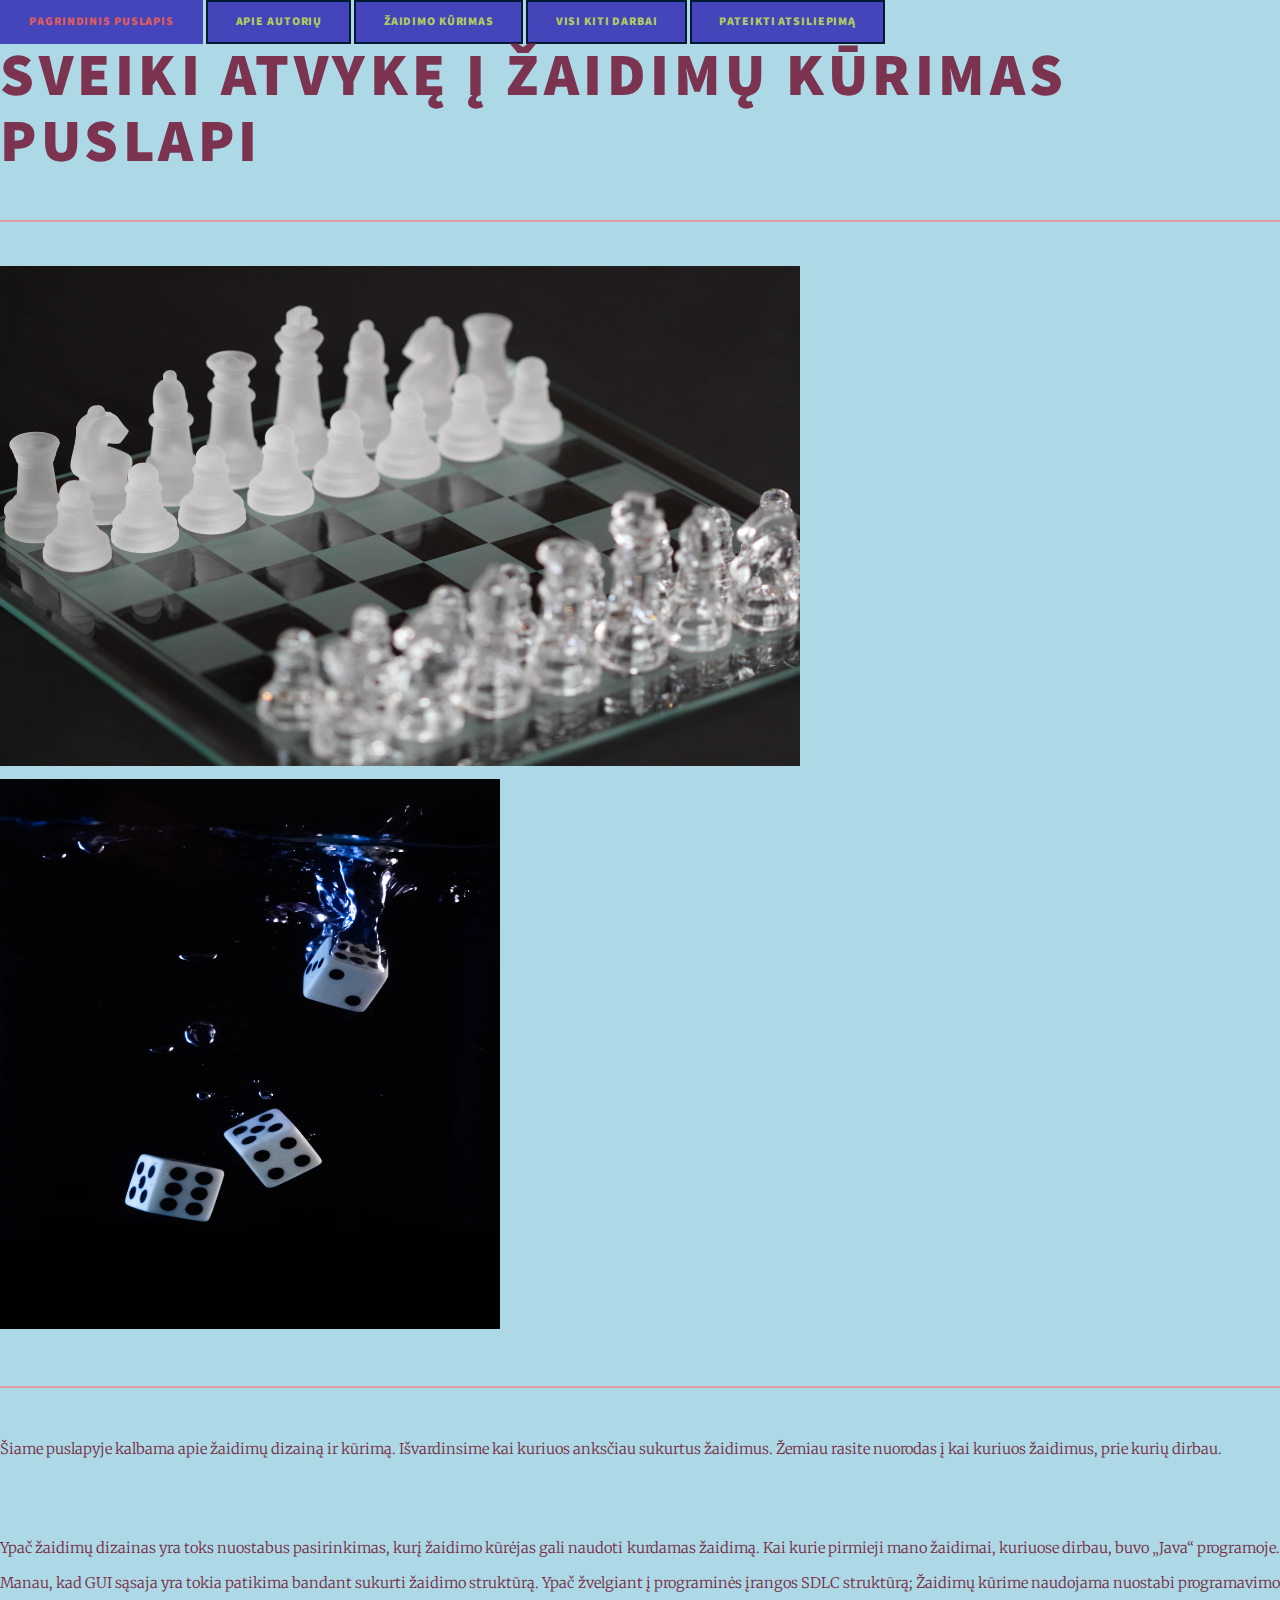
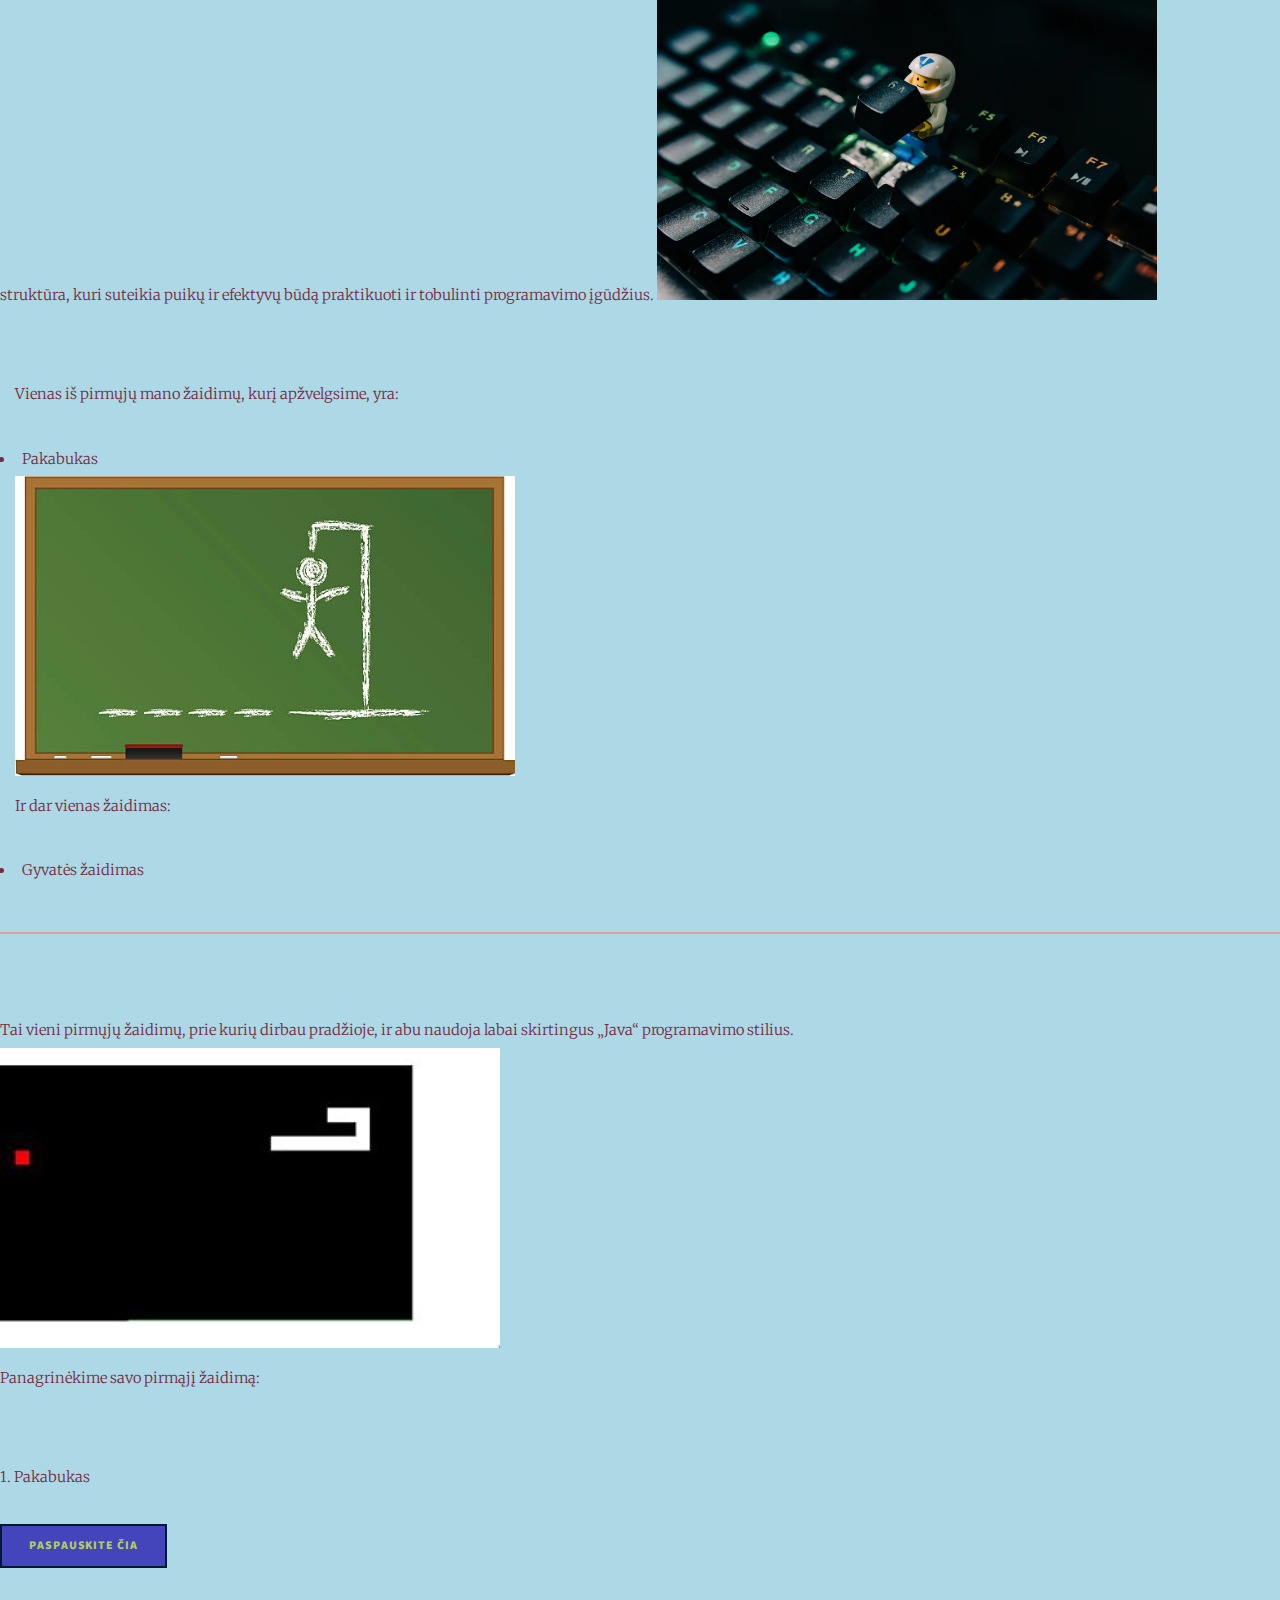
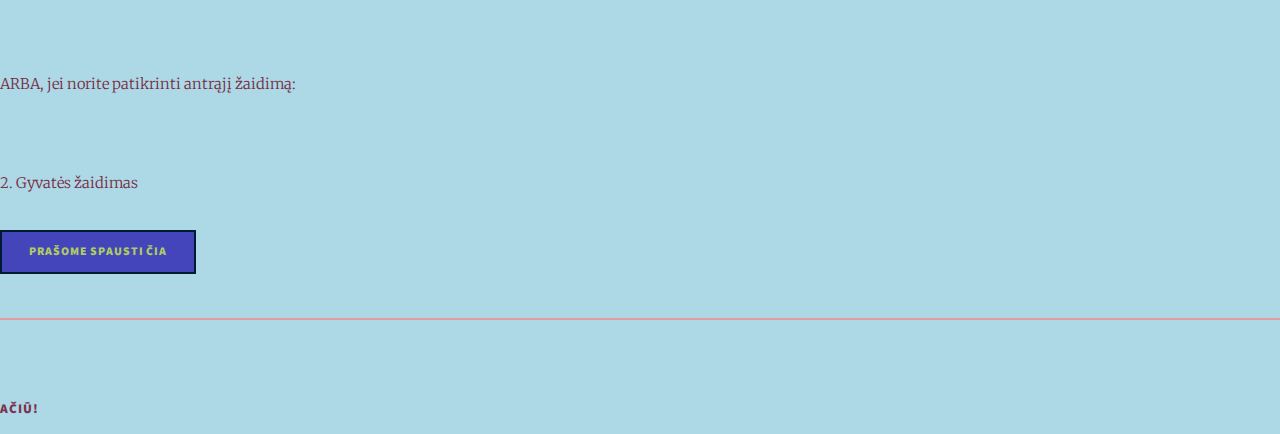
<file: zaidimokurimas.html>
<!DOCTYPE html>
<html lang="en">
<head>
	<meta charset="UTF-8">
	<meta name="description" content="more about the author">
	<meta name="keywords" content="portfolio, programming">
	<meta name="author" content="Matas Backevicius">
<title>Žaidimo Kūrimas</title>
</head>
<body>




	
	

	<link rel="stylesheet" href="assets/css/main.css" />
	<noscript><link rel="stylesheet" href="assets/css/noscript.css" /></noscript>

	<link rel="stylesheet" type="text/html" href="index.html">
	<link rel="stylesheet" type="text/html" href="Javaprograma.html">
	<link rel="stylesheet" type="text/html" href="atsiliepimas.html">
	<link rel="stylesheet" type="text/html" href="apiemane.html">
	<link rel="stylesheet" type="text/html" href="https://mugdass.github.io/gyvate.com/gyvate.html">
	<link rel="stylesheet" type="text/html" href="https://mugdass.github.io/pakart.com/pakart.html">
	<link rel="stylesheet" type="text/html" href="https://mugdass.github.io/viskaskita.com/viskaskita.html">


	


	<div class="topnav">
	
		<a href="https://mugdass.github.io/lithuanianmain.github.io/#index.html" class="button">Pagrindinis Puslapis</a>
		<a href="https://mugdass.github.io/lithuanianmain.github.io/apiemane.html" class="button">Apie Autorių</a>
		<a class="button" href="#https://mugdass.github.io/zaidimokurimas.com/zaidimokurimas.html">Žaidimo Kūrimas</a>
		<a href="https://mugdass.github.io/viskaskita.com/viskaskita.html" class="button">Visi Kiti Darbai</a>
		<a href="https://mugdass.github.io/lithuanianmain.github.io/atsiliepimas.html" class="button">Pateikti Atsiliepimą</a>
		
		
								
								
								
	</div>
	





	<h1 style="font-size:60px;"> Sveiki atvykę į žaidimų kūrimas puslapi</h1>

<hr>
<img src="g1.jpg" style="width:800px;height:500px;"> <img src="g2.jpg" style="width:500px;height:550px;">
<hr>

		<p> Šiame puslapyje kalbama apie žaidimų dizainą ir kūrimą. Išvardinsime kai kuriuos anksčiau sukurtus žaidimus. Žemiau rasite nuorodas į kai kuriuos žaidimus, prie kurių dirbau. </p>

<br>

<p> Ypač žaidimų dizainas yra toks nuostabus pasirinkimas, kurį žaidimo kūrėjas gali naudoti kurdamas žaidimą. Kai kurie pirmieji mano žaidimai, kuriuose dirbau, buvo „Java“ programoje. Manau, kad GUI sąsaja yra tokia patikima bandant sukurti žaidimo struktūrą. Ypač žvelgiant į programinės įrangos SDLC struktūrą; Žaidimų kūrime naudojama nuostabi programavimo struktūra, kuri suteikia puikų ir efektyvų būdą praktikuoti ir tobulinti programavimo įgūdžius. <img src="g3.jpg" style="width:500px;height:300px;">
<ul>

<br>

	<p>Vienas iš pirmųjų mano žaidimų, kurį apžvelgsime, yra:   

			<li>Pakabukas</li> <img src="g5.jpg" style="width:500px;height:300px;">

			<br>

		<p>Ir dar vienas žaidimas:

			<li> Gyvatės žaidimas</li>
		</ul>

		<hr>
	


		<br>


Tai vieni pirmųjų žaidimų, prie kurių dirbau pradžioje, ir abu naudoja labai skirtingus „Java“ programavimo stilius.
<img src="g6.jpg" style="width:500px;height:300px;">

<br>

<p>Panagrinėkime savo pirmąjį žaidimą: </p>
<br>

<p>1. Pakabukas </p>

<p><a href="https://mugdass.github.io/pakart.com/pakart.html" class="button">Paspauskite čia</a></p>

<br>
<br>

<p>ARBA, jei norite patikrinti antrąjį žaidimą:</p>

<br>

<p>2. Gyvatės žaidimas</p>

<p><a href="https://mugdass.github.io/gyvate.com/gyvate.html" class="button">Prašome spausti čia</a></p>

<hr>

<br>

<h5> Ačiū! </h5>

		
		

		
		
		
</body>
</html>
</file>
<file: assets/css/main.css>
@import url(fontawesome-all.min.css);
@import url("https://fonts.googleapis.com/css?family=Merriweather:300,700,300italic,700italic|Source+Sans+Pro:900");

/*
	Massively by HTML5 UP
	html5up.net | @ajlkn
	Free for personal and commercial use under the CCA 3.0 license (html5up.net/license)
*/

html, body, div, span, applet, object,
iframe, h1, h2, h3, h4, h5, h6, p, blockquote,
pre, a, abbr, acronym, address, big, cite,
code, del, dfn, em, img, ins, kbd, q, s, samp,
small, strike, strong, sub, sup, tt, var, b,
u, i, center, dl, dt, dd, ol, ul, li, fieldset,
form, label, legend, table, caption, tbody,
tfoot, thead, tr, th, td, article, aside,
canvas, details, embed, figure, figcaption,
footer, header, hgroup, menu, nav, output, ruby,
section, summary, time, mark, audio, video {
	margin: 0;
	padding: 0;
	border: 0;
	font-size: 100%;
	font: inherit;
	vertical-align: baseline;}



article, aside, details, figcaption, figure,
footer, header, hgroup, menu, nav, section {
	display: block;}

body {
	line-height: 1;
}

ol, ul {
	list-style: none;
}

blockquote, q {
	quotes: none;
}

	blockquote:before, blockquote:after, q:before, q:after {
		content: '';
		content: none;
	}

table {
	border-collapse: collapse;
	border-spacing: 0;
}

body {
	-webkit-text-size-adjust: none;
}

mark {
	background-color: transparent;
	color: inherit;
}

input::-moz-focus-inner {
	border: 0;
	padding: 0;
}

input, select, textarea {
	-moz-appearance: none;
	-webkit-appearance: none;
	-ms-appearance: none;
	appearance: none;
}

/* Basic */

	@-ms-viewport {
		width: device-width;
	}

	body {
		-ms-overflow-style: scrollbar;
	}

	@media screen and (max-width: 560px) {

		html, body {
			min-width: 320px;
		}

	}

	html {
		box-sizing: border-box;
	}

	*, *:before, *:after {
		box-sizing: inherit;
	}

	body {
		background-color: lightblue;
	}

		body.is-preload *, body.is-preload *:before, body.is-preload *:after {
			-moz-animation: none !important;
			-webkit-animation: none !important;
			-ms-animation: none !important;
			animation: none !important;
			-moz-transition: none !important;
			-webkit-transition: none !important;
			-ms-transition: none !important;
			transition: none !important;
		}

/* Type */

	html {
		font-size: 16pt;
	}

		@media screen and (max-width: 1680px) {

			html {
				font-size: 12pt;
			}

		}

		@media screen and (max-width: 1280px) {

			html {
				font-size: 11pt;
			}

		}

		@media screen and (max-width: 360px) {

			html {
				font-size: 10pt;
			}

		}

	body {
		color: #762B42;
	}

	body, input, select, textarea {
		font-family: "Merriweather", Georgia, serif;
		font-weight: 300;
		font-size: 1rem;
		line-height: 2.375;
	}

	a {
		-moz-transition: color 0.2s ease-in-out, background-color 0.2s ease-in-out, border-color 0.2s ease-in-out, box-shadow 0.2s ease-in-out;
		-webkit-transition: color 0.2s ease-in-out, background-color 0.2s ease-in-out, border-color 0.2s ease-in-out, box-shadow 0.2s ease-in-out;
		-ms-transition: color 0.2s ease-in-out, background-color 0.2s ease-in-out, border-color 0.2s ease-in-out, box-shadow 0.2s ease-in-out;
		transition: color 0.2s ease-in-out, background-color 0.2s ease-in-out, border-color 0.2s ease-in-out, box-shadow 0.2s ease-in-out;
		border-bottom: dotted 1px;
		text-decoration: none;
	}

		a:hover {
			border-bottom-color: #87c563;
		}

	strong, b {
		font-weight: 600;
	}

	em, i {
		font-style: italic;
	}

	p {
		text-align: justify;
		margin: 0 0 2rem 0;
	}

	h1, h2, h3, h4, h5, h6 {
		font-family: "Source Sans Pro", Helvetica, sans-serif;
		font-weight: 900;
		line-height: 1.5;
		letter-spacing: 0.075em;
		text-transform: uppercase;
		margin: 0 0 1rem 0;
	}

		h1 a, h2 a, h3 a, h4 a, h5 a, h6 a {
			border-bottom: 0;
			color: #e97633;
			text-decoration: none;
		}

	h1 {
		font-size: 4rem;
		line-height: 1.1;
		margin: 0 0 2rem 0;
	}

	h2 {
		font-size: 1.75rem;
		line-height: 1.3;
		margin: 0 0 1.5rem 0;
	}

	h3 {
		font-size: 1.25rem;
		margin: 0 0 1.5rem 0;
	}

	h4 {
		font-size: 1rem;
	}

	h5 {
		font-size: 0.9rem;
	}

	h6 {
		font-size: 0.8rem;
	}

	sub {
		font-size: 0.8rem;
		position: relative;
		top: 0.5rem;
	}

	sup {
		font-size: 0.8rem;
		position: relative;
		top: -0.5rem;
	}

	blockquote {
		border-left: solid 4px;
		font-style: italic;
		margin: 0 0 2rem 0;
		padding: 0.5rem 0 0.5rem 2rem;
	}

	code {
		border: solid 2px;
		font-family: "Courier New", monospace;
		font-size: 0.9rem;
		margin: 0 0.25rem;
		padding: 0.25rem 0.65rem;
	}

	pre {
		-webkit-overflow-scrolling: touch;
		font-family: "Courier New", monospace;
		font-size: 0.9rem;
		margin: 0 0 2rem 0;
	}

		pre code {
			display: block;
			line-height: 1.75;
			padding: 1rem 1.5rem;
			overflow-x: auto;
		}

	hr {
		border: 0;
		border-bottom: solid 2px;
		margin: 3rem 0;
	}

		hr.major {
			margin: 5rem 0;
		}

	.align-left {
		text-align: left;
	}

	.align-center {
		text-align: center;
	}

	.align-right {
		text-align: right;
	}

	input, select, textarea {
		color: #293138;
	}

	a {
		color: #9ae288;
		border-bottom-color: rgba(33, 41, 49, 0.5);
	}

		a:hover {
			border-bottom-color: transparent;
			color: #db5757 !important;
		}

	strong, b {
		color: #212931;
	}

	h1, h2, h3, h4, h5, h6 {
		color: #7c334f;
	}

	blockquote {
		border-left-color: #eeeeee;
	}

	code {
		background: rgba(220, 220, 220, 0.25);
		border-color: #eeeeee;
	}

	hr {
		border-bottom-color: #e29e9e;
	}

/* Row */

	.row {
		display: flex;
		flex-wrap: wrap;
		box-sizing: border-box;
		align-items: stretch;
	}

		.row > * {
			box-sizing: border-box;
		}

		.row.gtr-uniform > * > :last-child {
			margin-bottom: 0;
		}

		.row.aln-left {
			justify-content: flex-start;
		}

		.row.aln-center {
			justify-content: center;
		}

		.row.aln-right {
			justify-content: flex-end;
		}

		.row.aln-top {
			align-items: flex-start;
		}

		.row.aln-middle {
			align-items: center;
		}

		.row.aln-bottom {
			align-items: flex-end;
		}

		.row > .imp {
			order: -1;
		}

		.row > .col-1 {
			width: 8.33333%;
		}

		.row > .off-1 {
			margin-left: 8.33333%;
		}

		.row > .col-2 {
			width: 16.66667%;
		}

		.row > .off-2 {
			margin-left: 16.66667%;
		}

		.row > .col-3 {
			width: 25%;
		}

		.row > .off-3 {
			margin-left: 25%;
		}

		.row > .col-4 {
			width: 33.33333%;
		}

		.row > .off-4 {
			margin-left: 33.33333%;
		}

		.row > .col-5 {
			width: 41.66667%;
		}

		.row > .off-5 {
			margin-left: 41.66667%;
		}

		.row > .col-6 {
			width: 50%;
		}

		.row > .off-6 {
			margin-left: 50%;
		}

		.row > .col-7 {
			width: 58.33333%;
		}

		.row > .off-7 {
			margin-left: 58.33333%;
		}

		.row > .col-8 {
			width: 66.66667%;
		}

		.row > .off-8 {
			margin-left: 66.66667%;
		}

		.row > .col-9 {
			width: 75%;
		}

		.row > .off-9 {
			margin-left: 75%;
		}

		.row > .col-10 {
			width: 83.33333%;
		}

		.row > .off-10 {
			margin-left: 83.33333%;
		}

		.row > .col-11 {
			width: 91.66667%;
		}

		.row > .off-11 {
			margin-left: 91.66667%;
		}

		.row > .col-12 {
			width: 100%;
		}

		.row > .off-12 {
			margin-left: 100%;
		}

		.row.gtr-0 {
			margin-top: 0;
			margin-left: 0rem;
		}

			.row.gtr-0 > * {
				padding: 0 0 0 0rem;
			}

			.row.gtr-0.gtr-uniform {
				margin-top: 0rem;
			}

				.row.gtr-0.gtr-uniform > * {
					padding-top: 0rem;
				}

		.row.gtr-25 {
			margin-top: 0;
			margin-left: -0.375rem;
		}

			.row.gtr-25 > * {
				padding: 0 0 0 0.375rem;
			}

			.row.gtr-25.gtr-uniform {
				margin-top: -0.375rem;
			}

				.row.gtr-25.gtr-uniform > * {
					padding-top: 0.375rem;
				}

		.row.gtr-50 {
			margin-top: 0;
			margin-left: -0.75rem;
		}

			.row.gtr-50 > * {
				padding: 0 0 0 0.75rem;
			}

			.row.gtr-50.gtr-uniform {
				margin-top: -0.75rem;
			}

				.row.gtr-50.gtr-uniform > * {
					padding-top: 0.75rem;
				}

		.row {
			margin-top: 0;
			margin-left: -1.5rem;
		}

			.row > * {
				padding: 0 0 0 1.5rem;
			}

			.row.gtr-uniform {
				margin-top: -1.5rem;
			}

				.row.gtr-uniform > * {
					padding-top: 1.5rem;
				}

		.row.gtr-150 {
			margin-top: 0;
			margin-left: -2.25rem;
		}

			.row.gtr-150 > * {
				padding: 0 0 0 2.25rem;
			}

			.row.gtr-150.gtr-uniform {
				margin-top: -2.25rem;
			}

				.row.gtr-150.gtr-uniform > * {
					padding-top: 2.25rem;
				}

		.row.gtr-200 {
			margin-top: 0;
			margin-left: -3rem;
		}

			.row.gtr-200 > * {
				padding: 0 0 0 3rem;
			}

			.row.gtr-200.gtr-uniform {
				margin-top: -3rem;
			}

				.row.gtr-200.gtr-uniform > * {
					padding-top: 3rem;
				}

		@media screen and (max-width: 1680px) {

			.row {
				display: flex;
				flex-wrap: wrap;
				box-sizing: border-box;
				align-items: stretch;
			}

				.row > * {
					box-sizing: border-box;
				}

				.row.gtr-uniform > * > :last-child {
					margin-bottom: 0;
				}

				.row.aln-left {
					justify-content: flex-start;
				}

				.row.aln-center {
					justify-content: center;
				}

				.row.aln-right {
					justify-content: flex-end;
				}

				.row.aln-top {
					align-items: flex-start;
				}

				.row.aln-middle {
					align-items: center;
				}

				.row.aln-bottom {
					align-items: flex-end;
				}

				.row > .imp-xlarge {
					order: -1;
				}

				.row > .col-1-xlarge {
					width: 8.33333%;
				}

				.row > .off-1-xlarge {
					margin-left: 8.33333%;
				}

				.row > .col-2-xlarge {
					width: 16.66667%;
				}

				.row > .off-2-xlarge {
					margin-left: 16.66667%;
				}

				.row > .col-3-xlarge {
					width: 25%;
				}

				.row > .off-3-xlarge {
					margin-left: 25%;
				}

				.row > .col-4-xlarge {
					width: 33.33333%;
				}

				.row > .off-4-xlarge {
					margin-left: 33.33333%;
				}

				.row > .col-5-xlarge {
					width: 41.66667%;
				}

				.row > .off-5-xlarge {
					margin-left: 41.66667%;
				}

				.row > .col-6-xlarge {
					width: 50%;
				}

				.row > .off-6-xlarge {
					margin-left: 50%;
				}

				.row > .col-7-xlarge {
					width: 58.33333%;
				}

				.row > .off-7-xlarge {
					margin-left: 58.33333%;
				}

				.row > .col-8-xlarge {
					width: 66.66667%;
				}

				.row > .off-8-xlarge {
					margin-left: 66.66667%;
				}

				.row > .col-9-xlarge {
					width: 75%;
				}

				.row > .off-9-xlarge {
					margin-left: 75%;
				}

				.row > .col-10-xlarge {
					width: 83.33333%;
				}

				.row > .off-10-xlarge {
					margin-left: 83.33333%;
				}

				.row > .col-11-xlarge {
					width: 91.66667%;
				}

				.row > .off-11-xlarge {
					margin-left: 91.66667%;
				}

				.row > .col-12-xlarge {
					width: 100%;
				}

				.row > .off-12-xlarge {
					margin-left: 100%;
				}

				.row.gtr-0 {
					margin-top: 0;
					margin-left: 0rem;
				}

					.row.gtr-0 > * {
						padding: 0 0 0 0rem;
					}

					.row.gtr-0.gtr-uniform {
						margin-top: 0rem;
					}

						.row.gtr-0.gtr-uniform > * {
							padding-top: 0rem;
						}

				.row.gtr-25 {
					margin-top: 0;
					margin-left: -0.375rem;
				}

					.row.gtr-25 > * {
						padding: 0 0 0 0.375rem;
					}

					.row.gtr-25.gtr-uniform {
						margin-top: -0.375rem;
					}

						.row.gtr-25.gtr-uniform > * {
							padding-top: 0.375rem;
						}

				.row.gtr-50 {
					margin-top: 0;
					margin-left: -0.75rem;
				}

					.row.gtr-50 > * {
						padding: 0 0 0 0.75rem;
					}

					.row.gtr-50.gtr-uniform {
						margin-top: -0.75rem;
					}

						.row.gtr-50.gtr-uniform > * {
							padding-top: 0.75rem;
						}

				.row {
					margin-top: 0;
					margin-left: -1.5rem;
				}

					.row > * {
						padding: 0 0 0 1.5rem;
					}

					.row.gtr-uniform {
						margin-top: -1.5rem;
					}

						.row.gtr-uniform > * {
							padding-top: 1.5rem;
						}

				.row.gtr-150 {
					margin-top: 0;
					margin-left: -2.25rem;
				}

					.row.gtr-150 > * {
						padding: 0 0 0 2.25rem;
					}

					.row.gtr-150.gtr-uniform {
						margin-top: -2.25rem;
					}

						.row.gtr-150.gtr-uniform > * {
							padding-top: 2.25rem;
						}

				.row.gtr-200 {
					margin-top: 0;
					margin-left: -3rem;
				}

					.row.gtr-200 > * {
						padding: 0 0 0 3rem;
					}

					.row.gtr-200.gtr-uniform {
						margin-top: -3rem;
					}

						.row.gtr-200.gtr-uniform > * {
							padding-top: 3rem;
						}

		}

		@media screen and (max-width: 1280px) {

			.row {
				display: flex;
				flex-wrap: wrap;
				box-sizing: border-box;
				align-items: stretch;
			}

				.row > * {
					box-sizing: border-box;
				}

				.row.gtr-uniform > * > :last-child {
					margin-bottom: 0;
				}

				.row.aln-left {
					justify-content: flex-start;
				}

				.row.aln-center {
					justify-content: center;
				}

				.row.aln-right {
					justify-content: flex-end;
				}

				.row.aln-top {
					align-items: flex-start;
				}

				.row.aln-middle {
					align-items: center;
				}

				.row.aln-bottom {
					align-items: flex-end;
				}

				.row > .imp-large {
					order: -1;
				}

				.row > .col-1-large {
					width: 8.33333%;
				}

				.row > .off-1-large {
					margin-left: 8.33333%;
				}

				.row > .col-2-large {
					width: 16.66667%;
				}

				.row > .off-2-large {
					margin-left: 16.66667%;
				}

				.row > .col-3-large {
					width: 25%;
				}

				.row > .off-3-large {
					margin-left: 25%;
				}

				.row > .col-4-large {
					width: 33.33333%;
				}

				.row > .off-4-large {
					margin-left: 33.33333%;
				}

				.row > .col-5-large {
					width: 41.66667%;
				}

				.row > .off-5-large {
					margin-left: 41.66667%;
				}

				.row > .col-6-large {
					width: 50%;
				}

				.row > .off-6-large {
					margin-left: 50%;
				}

				.row > .col-7-large {
					width: 58.33333%;
				}

				.row > .off-7-large {
					margin-left: 58.33333%;
				}

				.row > .col-8-large {
					width: 66.66667%;
				}

				.row > .off-8-large {
					margin-left: 66.66667%;
				}

				.row > .col-9-large {
					width: 75%;
				}

				.row > .off-9-large {
					margin-left: 75%;
				}

				.row > .col-10-large {
					width: 83.33333%;
				}

				.row > .off-10-large {
					margin-left: 83.33333%;
				}

				.row > .col-11-large {
					width: 91.66667%;
				}

				.row > .off-11-large {
					margin-left: 91.66667%;
				}

				.row > .col-12-large {
					width: 100%;
				}

				.row > .off-12-large {
					margin-left: 100%;
				}

				.row.gtr-0 {
					margin-top: 0;
					margin-left: 0rem;
				}

					.row.gtr-0 > * {
						padding: 0 0 0 0rem;
					}

					.row.gtr-0.gtr-uniform {
						margin-top: 0rem;
					}

						.row.gtr-0.gtr-uniform > * {
							padding-top: 0rem;
						}

				.row.gtr-25 {
					margin-top: 0;
					margin-left: -0.375rem;
				}

					.row.gtr-25 > * {
						padding: 0 0 0 0.375rem;
					}

					.row.gtr-25.gtr-uniform {
						margin-top: -0.375rem;
					}

						.row.gtr-25.gtr-uniform > * {
							padding-top: 0.375rem;
						}

				.row.gtr-50 {
					margin-top: 0;
					margin-left: -0.75rem;
				}

					.row.gtr-50 > * {
						padding: 0 0 0 0.75rem;
					}

					.row.gtr-50.gtr-uniform {
						margin-top: -0.75rem;
					}

						.row.gtr-50.gtr-uniform > * {
							padding-top: 0.75rem;
						}

				.row {
					margin-top: 0;
					margin-left: -1.5rem;
				}

					.row > * {
						padding: 0 0 0 1.5rem;
					}

					.row.gtr-uniform {
						margin-top: -1.5rem;
					}

						.row.gtr-uniform > * {
							padding-top: 1.5rem;
						}

				.row.gtr-150 {
					margin-top: 0;
					margin-left: -2.25rem;
				}

					.row.gtr-150 > * {
						padding: 0 0 0 2.25rem;
					}

					.row.gtr-150.gtr-uniform {
						margin-top: -2.25rem;
					}

						.row.gtr-150.gtr-uniform > * {
							padding-top: 2.25rem;
						}

				.row.gtr-200 {
					margin-top: 0;
					margin-left: -3rem;
				}

					.row.gtr-200 > * {
						padding: 0 0 0 3rem;
					}

					.row.gtr-200.gtr-uniform {
						margin-top: -3rem;
					}

						.row.gtr-200.gtr-uniform > * {
							padding-top: 3rem;
						}

		}

		@media screen and (max-width: 980px) {

			.row {
				display: flex;
				flex-wrap: wrap;
				box-sizing: border-box;
				align-items: stretch;
			}

				.row > * {
					box-sizing: border-box;
				}

				.row.gtr-uniform > * > :last-child {
					margin-bottom: 0;
				}

				.row.aln-left {
					justify-content: flex-start;
				}

				.row.aln-center {
					justify-content: center;
				}

				.row.aln-right {
					justify-content: flex-end;
				}

				.row.aln-top {
					align-items: flex-start;
				}

				.row.aln-middle {
					align-items: center;
				}

				.row.aln-bottom {
					align-items: flex-end;
				}

				.row > .imp-medium {
					order: -1;
				}

				.row > .col-1-medium {
					width: 8.33333%;
				}

				.row > .off-1-medium {
					margin-left: 8.33333%;
				}

				.row > .col-2-medium {
					width: 16.66667%;
				}

				.row > .off-2-medium {
					margin-left: 16.66667%;
				}

				.row > .col-3-medium {
					width: 25%;
				}

				.row > .off-3-medium {
					margin-left: 25%;
				}

				.row > .col-4-medium {
					width: 33.33333%;
				}

				.row > .off-4-medium {
					margin-left: 33.33333%;
				}

				.row > .col-5-medium {
					width: 41.66667%;
				}

				.row > .off-5-medium {
					margin-left: 41.66667%;
				}

				.row > .col-6-medium {
					width: 50%;
				}

				.row > .off-6-medium {
					margin-left: 50%;
				}

				.row > .col-7-medium {
					width: 58.33333%;
				}

				.row > .off-7-medium {
					margin-left: 58.33333%;
				}

				.row > .col-8-medium {
					width: 66.66667%;
				}

				.row > .off-8-medium {
					margin-left: 66.66667%;
				}

				.row > .col-9-medium {
					width: 75%;
				}

				.row > .off-9-medium {
					margin-left: 75%;
				}

				.row > .col-10-medium {
					width: 83.33333%;
				}

				.row > .off-10-medium {
					margin-left: 83.33333%;
				}

				.row > .col-11-medium {
					width: 91.66667%;
				}

				.row > .off-11-medium {
					margin-left: 91.66667%;
				}

				.row > .col-12-medium {
					width: 100%;
				}

				.row > .off-12-medium {
					margin-left: 100%;
				}

				.row.gtr-0 {
					margin-top: 0;
					margin-left: 0rem;
				}

					.row.gtr-0 > * {
						padding: 0 0 0 0rem;
					}

					.row.gtr-0.gtr-uniform {
						margin-top: 0rem;
					}

						.row.gtr-0.gtr-uniform > * {
							padding-top: 0rem;
						}

				.row.gtr-25 {
					margin-top: 0;
					margin-left: -0.375rem;
				}

					.row.gtr-25 > * {
						padding: 0 0 0 0.375rem;
					}

					.row.gtr-25.gtr-uniform {
						margin-top: -0.375rem;
					}

						.row.gtr-25.gtr-uniform > * {
							padding-top: 0.375rem;
						}

				.row.gtr-50 {
					margin-top: 0;
					margin-left: -0.75rem;
				}

					.row.gtr-50 > * {
						padding: 0 0 0 0.75rem;
					}

					.row.gtr-50.gtr-uniform {
						margin-top: -0.75rem;
					}

						.row.gtr-50.gtr-uniform > * {
							padding-top: 0.75rem;
						}

				.row {
					margin-top: 0;
					margin-left: -1.5rem;
				}

					.row > * {
						padding: 0 0 0 1.5rem;
					}

					.row.gtr-uniform {
						margin-top: -1.5rem;
					}

						.row.gtr-uniform > * {
							padding-top: 1.5rem;
						}

				.row.gtr-150 {
					margin-top: 0;
					margin-left: -2.25rem;
				}

					.row.gtr-150 > * {
						padding: 0 0 0 2.25rem;
					}

					.row.gtr-150.gtr-uniform {
						margin-top: -2.25rem;
					}

						.row.gtr-150.gtr-uniform > * {
							padding-top: 2.25rem;
						}

				.row.gtr-200 {
					margin-top: 0;
					margin-left: -3rem;
				}

					.row.gtr-200 > * {
						padding: 0 0 0 3rem;
					}

					.row.gtr-200.gtr-uniform {
						margin-top: -3rem;
					}

						.row.gtr-200.gtr-uniform > * {
							padding-top: 3rem;
						}

		}

		@media screen and (max-width: 736px) {

			.row {
				display: flex;
				flex-wrap: wrap;
				box-sizing: border-box;
				align-items: stretch;
			}

				.row > * {
					box-sizing: border-box;
				}

				.row.gtr-uniform > * > :last-child {
					margin-bottom: 0;
				}

				.row.aln-left {
					justify-content: flex-start;
				}

				.row.aln-center {
					justify-content: center;
				}

				.row.aln-right {
					justify-content: flex-end;
				}

				.row.aln-top {
					align-items: flex-start;
				}

				.row.aln-middle {
					align-items: center;
				}

				.row.aln-bottom {
					align-items: flex-end;
				}

				.row > .imp-small {
					order: -1;
				}

				.row > .col-1-small {
					width: 8.33333%;
				}

				.row > .off-1-small {
					margin-left: 8.33333%;
				}

				.row > .col-2-small {
					width: 16.66667%;
				}

				.row > .off-2-small {
					margin-left: 16.66667%;
				}

				.row > .col-3-small {
					width: 25%;
				}

				.row > .off-3-small {
					margin-left: 25%;
				}

				.row > .col-4-small {
					width: 33.33333%;
				}

				.row > .off-4-small {
					margin-left: 33.33333%;
				}

				.row > .col-5-small {
					width: 41.66667%;
				}

				.row > .off-5-small {
					margin-left: 41.66667%;
				}

				.row > .col-6-small {
					width: 50%;
				}

				.row > .off-6-small {
					margin-left: 50%;
				}

				.row > .col-7-small {
					width: 58.33333%;
				}

				.row > .off-7-small {
					margin-left: 58.33333%;
				}

				.row > .col-8-small {
					width: 66.66667%;
				}

				.row > .off-8-small {
					margin-left: 66.66667%;
				}

				.row > .col-9-small {
					width: 75%;
				}

				.row > .off-9-small {
					margin-left: 75%;
				}

				.row > .col-10-small {
					width: 83.33333%;
				}

				.row > .off-10-small {
					margin-left: 83.33333%;
				}

				.row > .col-11-small {
					width: 91.66667%;
				}

				.row > .off-11-small {
					margin-left: 91.66667%;
				}

				.row > .col-12-small {
					width: 100%;
				}

				.row > .off-12-small {
					margin-left: 100%;
				}

				.row.gtr-0 {
					margin-top: 0;
					margin-left: 0rem;
				}

					.row.gtr-0 > * {
						padding: 0 0 0 0rem;
					}

					.row.gtr-0.gtr-uniform {
						margin-top: 0rem;
					}

						.row.gtr-0.gtr-uniform > * {
							padding-top: 0rem;
						}

				.row.gtr-25 {
					margin-top: 0;
					margin-left: -0.375rem;
				}

					.row.gtr-25 > * {
						padding: 0 0 0 0.375rem;
					}

					.row.gtr-25.gtr-uniform {
						margin-top: -0.375rem;
					}

						.row.gtr-25.gtr-uniform > * {
							padding-top: 0.375rem;
						}

				.row.gtr-50 {
					margin-top: 0;
					margin-left: -0.75rem;
				}

					.row.gtr-50 > * {
						padding: 0 0 0 0.75rem;
					}

					.row.gtr-50.gtr-uniform {
						margin-top: -0.75rem;
					}

						.row.gtr-50.gtr-uniform > * {
							padding-top: 0.75rem;
						}

				.row {
					margin-top: 0;
					margin-left: -1.5rem;
				}

					.row > * {
						padding: 0 0 0 1.5rem;
					}

					.row.gtr-uniform {
						margin-top: -1.5rem;
					}

						.row.gtr-uniform > * {
							padding-top: 1.5rem;
						}

				.row.gtr-150 {
					margin-top: 0;
					margin-left: -2.25rem;
				}

					.row.gtr-150 > * {
						padding: 0 0 0 2.25rem;
					}

					.row.gtr-150.gtr-uniform {
						margin-top: -2.25rem;
					}

						.row.gtr-150.gtr-uniform > * {
							padding-top: 2.25rem;
						}

				.row.gtr-200 {
					margin-top: 0;
					margin-left: -3rem;
				}

					.row.gtr-200 > * {
						padding: 0 0 0 3rem;
					}

					.row.gtr-200.gtr-uniform {
						margin-top: -3rem;
					}

						.row.gtr-200.gtr-uniform > * {
							padding-top: 3rem;
						}

		}

		@media screen and (max-width: 480px) {

			.row {
				display: flex;
				flex-wrap: wrap;
				box-sizing: border-box;
				align-items: stretch;
			}

				.row > * {
					box-sizing: border-box;
				}

				.row.gtr-uniform > * > :last-child {
					margin-bottom: 0;
				}

				.row.aln-left {
					justify-content: flex-start;
				}

				.row.aln-center {
					justify-content: center;
				}

				.row.aln-right {
					justify-content: flex-end;
				}

				.row.aln-top {
					align-items: flex-start;
				}

				.row.aln-middle {
					align-items: center;
				}

				.row.aln-bottom {
					align-items: flex-end;
				}

				.row > .imp-xsmall {
					order: -1;
				}

				.row > .col-1-xsmall {
					width: 8.33333%;
				}

				.row > .off-1-xsmall {
					margin-left: 8.33333%;
				}

				.row > .col-2-xsmall {
					width: 16.66667%;
				}

				.row > .off-2-xsmall {
					margin-left: 16.66667%;
				}

				.row > .col-3-xsmall {
					width: 25%;
				}

				.row > .off-3-xsmall {
					margin-left: 25%;
				}

				.row > .col-4-xsmall {
					width: 33.33333%;
				}

				.row > .off-4-xsmall {
					margin-left: 33.33333%;
				}

				.row > .col-5-xsmall {
					width: 41.66667%;
				}

				.row > .off-5-xsmall {
					margin-left: 41.66667%;
				}

				.row > .col-6-xsmall {
					width: 50%;
				}

				.row > .off-6-xsmall {
					margin-left: 50%;
				}

				.row > .col-7-xsmall {
					width: 58.33333%;
				}

				.row > .off-7-xsmall {
					margin-left: 58.33333%;
				}

				.row > .col-8-xsmall {
					width: 66.66667%;
				}

				.row > .off-8-xsmall {
					margin-left: 66.66667%;
				}

				.row > .col-9-xsmall {
					width: 75%;
				}

				.row > .off-9-xsmall {
					margin-left: 75%;
				}

				.row > .col-10-xsmall {
					width: 83.33333%;
				}

				.row > .off-10-xsmall {
					margin-left: 83.33333%;
				}

				.row > .col-11-xsmall {
					width: 91.66667%;
				}

				.row > .off-11-xsmall {
					margin-left: 91.66667%;
				}

				.row > .col-12-xsmall {
					width: 100%;
				}

				.row > .off-12-xsmall {
					margin-left: 100%;
				}

				.row.gtr-0 {
					margin-top: 0;
					margin-left: 0rem;
				}

					.row.gtr-0 > * {
						padding: 0 0 0 0rem;
					}

					.row.gtr-0.gtr-uniform {
						margin-top: 0rem;
					}

						.row.gtr-0.gtr-uniform > * {
							padding-top: 0rem;
						}

				.row.gtr-25 {
					margin-top: 0;
					margin-left: -0.375rem;
				}

					.row.gtr-25 > * {
						padding: 0 0 0 0.375rem;
					}

					.row.gtr-25.gtr-uniform {
						margin-top: -0.375rem;
					}

						.row.gtr-25.gtr-uniform > * {
							padding-top: 0.375rem;
						}

				.row.gtr-50 {
					margin-top: 0;
					margin-left: -0.75rem;
				}

					.row.gtr-50 > * {
						padding: 0 0 0 0.75rem;
					}

					.row.gtr-50.gtr-uniform {
						margin-top: -0.75rem;
					}

						.row.gtr-50.gtr-uniform > * {
							padding-top: 0.75rem;
						}

				.row {
					margin-top: 0;
					margin-left: -1.5rem;
				}

					.row > * {
						padding: 0 0 0 1.5rem;
					}

					.row.gtr-uniform {
						margin-top: -1.5rem;
					}

						.row.gtr-uniform > * {
							padding-top: 1.5rem;
						}

				.row.gtr-150 {
					margin-top: 0;
					margin-left: -2.25rem;
				}

					.row.gtr-150 > * {
						padding: 0 0 0 2.25rem;
					}

					.row.gtr-150.gtr-uniform {
						margin-top: -2.25rem;
					}

						.row.gtr-150.gtr-uniform > * {
							padding-top: 2.25rem;
						}

				.row.gtr-200 {
					margin-top: 0;
					margin-left: -3rem;
				}

					.row.gtr-200 > * {
						padding: 0 0 0 3rem;
					}

					.row.gtr-200.gtr-uniform {
						margin-top: -3rem;
					}

						.row.gtr-200.gtr-uniform > * {
							padding-top: 3rem;
						}

		}

		@media screen and (max-width: 360px) {

			.row {
				display: flex;
				flex-wrap: wrap;
				box-sizing: border-box;
				align-items: stretch;
			}

				.row > * {
					box-sizing: border-box;
				}

				.row.gtr-uniform > * > :last-child {
					margin-bottom: 0;
				}

				.row.aln-left {
					justify-content: flex-start;
				}

				.row.aln-center {
					justify-content: center;
				}

				.row.aln-right {
					justify-content: flex-end;
				}

				.row.aln-top {
					align-items: flex-start;
				}

				.row.aln-middle {
					align-items: center;
				}

				.row.aln-bottom {
					align-items: flex-end;
				}

				.row > .imp-xxsmall {
					order: -1;
				}

				.row > .col-1-xxsmall {
					width: 8.33333%;
				}

				.row > .off-1-xxsmall {
					margin-left: 8.33333%;
				}

				.row > .col-2-xxsmall {
					width: 16.66667%;
				}

				.row > .off-2-xxsmall {
					margin-left: 16.66667%;
				}

				.row > .col-3-xxsmall {
					width: 25%;
				}

				.row > .off-3-xxsmall {
					margin-left: 25%;
				}

				.row > .col-4-xxsmall {
					width: 33.33333%;
				}

				.row > .off-4-xxsmall {
					margin-left: 33.33333%;
				}

				.row > .col-5-xxsmall {
					width: 41.66667%;
				}

				.row > .off-5-xxsmall {
					margin-left: 41.66667%;
				}

				.row > .col-6-xxsmall {
					width: 50%;
				}

				.row > .off-6-xxsmall {
					margin-left: 50%;
				}

				.row > .col-7-xxsmall {
					width: 58.33333%;
				}

				.row > .off-7-xxsmall {
					margin-left: 58.33333%;
				}

				.row > .col-8-xxsmall {
					width: 66.66667%;
				}

				.row > .off-8-xxsmall {
					margin-left: 66.66667%;
				}

				.row > .col-9-xxsmall {
					width: 75%;
				}

				.row > .off-9-xxsmall {
					margin-left: 75%;
				}

				.row > .col-10-xxsmall {
					width: 83.33333%;
				}

				.row > .off-10-xxsmall {
					margin-left: 83.33333%;
				}

				.row > .col-11-xxsmall {
					width: 91.66667%;
				}

				.row > .off-11-xxsmall {
					margin-left: 91.66667%;
				}

				.row > .col-12-xxsmall {
					width: 100%;
				}

				.row > .off-12-xxsmall {
					margin-left: 100%;
				}

				.row.gtr-0 {
					margin-top: 0;
					margin-left: 0rem;
				}

					.row.gtr-0 > * {
						padding: 0 0 0 0rem;
					}

					.row.gtr-0.gtr-uniform {
						margin-top: 0rem;
					}

						.row.gtr-0.gtr-uniform > * {
							padding-top: 0rem;
						}

				.row.gtr-25 {
					margin-top: 0;
					margin-left: -0.375rem;
				}

					.row.gtr-25 > * {
						padding: 0 0 0 0.375rem;
					}

					.row.gtr-25.gtr-uniform {
						margin-top: -0.375rem;
					}

						.row.gtr-25.gtr-uniform > * {
							padding-top: 0.375rem;
						}

				.row.gtr-50 {
					margin-top: 0;
					margin-left: -0.75rem;
				}

					.row.gtr-50 > * {
						padding: 0 0 0 0.75rem;
					}

					.row.gtr-50.gtr-uniform {
						margin-top: -0.75rem;
					}

						.row.gtr-50.gtr-uniform > * {
							padding-top: 0.75rem;
						}

				.row {
					margin-top: 0;
					margin-left: -1.5rem;
				}

					.row > * {
						padding: 0 0 0 1.5rem;
					}

					.row.gtr-uniform {
						margin-top: -1.5rem;
					}





						.row.gtr-uniform > * {
							padding-top: 1.5rem;
						}

				.row.gtr-150 {
					margin-top: 0;
					margin-left: -2.25rem;
				}

					.row.gtr-150 > * {
						padding: 0 0 0 2.25rem;
					}

					.row.gtr-150.gtr-uniform {
						margin-top: -2.25rem;
					}

						.row.gtr-150.gtr-uniform > * {
							padding-top: 2.25rem;
						}

				.row.gtr-200 {
					margin-top: 0;
					margin-left: -3rem;
				}

					.row.gtr-200 > * {
						padding: 0 0 0 3rem;
					}

					.row.gtr-200.gtr-uniform {
						margin-top: -3rem;
					}

						.row.gtr-200.gtr-uniform > * {
							padding-top: 3rem;
						}

		}

/* Box */

	.box {
		border: solid 2px;
		margin-bottom: 2rem;
		padding: 1.5rem;
	}

		.box > :last-child,
		.box > :last-child > :last-child,
		.box > :last-child > :last-child > :last-child {
			margin-bottom: 0;
		}

		.box.alt {
			border: 0;
			border-radius: 0;
			padding: 0;
		}

	.box {
		border-color: #c7acac;
	}

/* Button */

	input[type="submit"],
	input[type="reset"],
	input[type="button"],
	button,
	.button {
		-moz-appearance: none;
		-webkit-appearance: none;
		-ms-appearance: none;
		appearance: none;
		-moz-transition: background-color 0.2s ease-in-out, box-shadow 0.2s ease-in-out, color 0.2s ease-in-out;
		-webkit-transition: background-color 0.2s ease-in-out, box-shadow 0.2s ease-in-out, color 0.2s ease-in-out;
		-ms-transition: background-color 0.2s ease-in-out, box-shadow 0.2s ease-in-out, color 0.2s ease-in-out;
		transition: background-color 0.2s ease-in-out, box-shadow 0.2s ease-in-out, color 0.2s ease-in-out;
		border: 0;
		border-radius: 0;
		cursor: pointer;
		display: inline-block;
		font-family: "Source Sans Pro", Helvetica, sans-serif;
		font-size: 0.8rem;
		font-weight: 900;
		letter-spacing: 0.075em;
		height: 3rem;
		line-height: 3rem;
		padding: 0 2rem;
		text-align: center;
		text-decoration: none;
		text-transform: uppercase;
		white-space: nowrap;
	}

		input[type="submit"].icon:before,
		input[type="reset"].icon:before,
		input[type="button"].icon:before,
		button.icon:before,
		.button.icon:before {
			margin-right: 0.5rem;
		}

		input[type="submit"].icon.solo,
		input[type="reset"].icon.solo,
		input[type="button"].icon.solo,
		button.icon.solo,
		.button.icon.solo {
			position: relative;
			width: 4rem;
			height: 4rem;
			line-height: 4rem;
			border-radius: 4rem;
			text-indent: 4rem;
			overflow: hidden;
			padding: 0;
			white-space: nowrap;
		}

			input[type="submit"].icon.solo:before,
			input[type="reset"].icon.solo:before,
			input[type="button"].icon.solo:before,
			button.icon.solo:before,
			.button.icon.solo:before {
				position: absolute;
				display: block;
				top: 0;
				left: 0;
				width: inherit;
				height: inherit;
				line-height: inherit;
				font-size: 1.25rem;
				margin-right: 0;
				text-align: center;
				text-indent: 0;
			}

		input[type="submit"].fit,
		input[type="reset"].fit,
		input[type="button"].fit,
		button.fit,
		.button.fit {
			width: 100%;
		}

		input[type="submit"].small,
		input[type="reset"].small,
		input[type="button"].small,
		button.small,
		.button.small {
			font-size: 0.7rem;
			height: 2.5rem;
			line-height: 2.5rem;
			padding: 0 1.5rem;
		}

		input[type="submit"].large,
		input[type="reset"].large,
		input[type="button"].large,
		button.large,
		.button.large {
			font-size: 0.9rem;
			height: 3.5rem;
			line-height: 3.5rem;
			padding: 0 2.75rem;
		}

		@media screen and (max-width: 980px) {

			input[type="submit"],
			input[type="reset"],
			input[type="button"],
			button,
			.button {
				font-size: 0.9rem;
				height: 3.25rem;
				line-height: 3.25rem;
			}

				input[type="submit"].large,
				input[type="reset"].large,
				input[type="button"].large,
				button.large,
				.button.large {
					font-size: 1rem;
					height: 3.75rem;
					line-height: 3.75rem;
				}

		}

		input[type="submit"].disabled, input[type="submit"]:disabled,
		input[type="reset"].disabled,
		input[type="reset"]:disabled,
		input[type="button"].disabled,
		input[type="button"]:disabled,
		button.disabled,
		button:disabled,
		.button.disabled,
		.button:disabled {
			pointer-events: none;
			opacity: 0.25;
		}

	input[type="submit"],
	input[type="reset"],
	input[type="button"],
	button,
	.button {
		background-color: #4444bb;
		box-shadow: inset 0 0 0 2px #001b31;
		color: #aecc61 !important;
	}

		input[type="submit"]:hover,
		input[type="reset"]:hover,
		input[type="button"]:hover,
		button:hover,
		.button:hover {
			box-shadow: inset 0 0 0 2px transparent;
			color: #dd5c5c !important;
		}

		input[type="submit"].primary,
		input[type="reset"].primary,
		input[type="button"].primary,
		button.primary,
		.button.primary {


			background-color: #52a838;
			box-shadow: none;
			color: #a7da78 !important;
		}

			input[type="submit"].primary:hover,
			input[type="reset"].primary:hover,
			input[type="button"].primary:hover,
			button.primary:hover,
			.button.primary:hover {
				background-color: #c4e23f;
			}

/* Form */

	form {
		margin: 0 0 2rem 0;
	}

		form > :last-child {
			margin-bottom: 0;
		}

		form > .fields {
			display: -moz-flex;
			display: -webkit-flex;
			display: -ms-flex;
			display: flex;
			-moz-flex-wrap: wrap;
			-webkit-flex-wrap: wrap;
			-ms-flex-wrap: wrap;
			flex-wrap: wrap;
			width: calc(100% + 3rem);
			margin: -1.5rem 0 2rem -1.5rem;
		}

			form > .fields > .field {
				-moz-flex-grow: 0;
				-webkit-flex-grow: 0;
				-ms-flex-grow: 0;
				flex-grow: 0;
				-moz-flex-shrink: 0;
				-webkit-flex-shrink: 0;
				-ms-flex-shrink: 0;
				flex-shrink: 0;
				padding: 1.5rem 0 0 1.5rem;
				width: calc(100% - 1.5rem);
			}

				form > .fields > .field.half {
					width: calc(50% - 0.75rem);
				}

				form > .fields > .field.third {
					width: calc(100%/3 - 0.5rem);
				}

				form > .fields > .field.quarter {
					width: calc(25% - 0.375rem);
				}

		@media screen and (max-width: 480px) {

			form > .fields {
				width: calc(100% + 3rem);
				margin: -1.5rem 0 2rem -1.5rem;
			}

				form > .fields > .field {
					padding: 1.5rem 0 0 1.5rem;
					width: calc(100% - 1.5rem);
				}

					form > .fields > .field.half {
						width: calc(100% - 1.5rem);
					}

					form > .fields > .field.third {
						width: calc(100% - 1.5rem);
					}

					form > .fields > .field.quarter {
						width: calc(100% - 1.5rem);
					}

		}

	label {
		display: block;
		font-family: "Source Sans Pro", Helvetica, sans-serif;
		font-weight: 900;
		line-height: 1.5;
		letter-spacing: 0.075em;
		font-size: 0.8rem;
		text-transform: uppercase;
		margin: 0 0 0.75rem 0;
	}

		@media screen and (max-width: 980px) {

			label {
				font-size: 0.9rem;
			}

		}

	input[type="text"],
	input[type="password"],
	input[type="email"],
	select,
	textarea {
		-moz-appearance: none;
		-webkit-appearance: none;
		-ms-appearance: none;
		appearance: none;
		background: transparent;
		border-radius: 0;
		border: solid 2px;



		color: inherit;
		display: block;
		outline: 0;
		padding: 0 1rem;
		text-decoration: none;
		width: 100%;
	}

		input[type="text"]:invalid,
		input[type="password"]:invalid,
		input[type="email"]:invalid,
		select:invalid,
		textarea:invalid {
			box-shadow: none;
		}

	select {
		background-size: 1.25rem;
		background-repeat: no-repeat;
		background-position: calc(100% - 1rem) center;
		height: 3rem;
		padding-right: 3rem;
		text-overflow: ellipsis;
	}

		select:focus::-ms-value {
			background-color: transparent;
		}

		select::-ms-expand {
			display: none;
		}

	input[type="text"],
	input[type="password"],
	input[type="email"],
	select {
		height: 3rem;
	}

	textarea {
		padding: 0.75rem 1rem;
	}

	input[type="checkbox"],
	input[type="radio"] {
		-moz-appearance: none;
		-webkit-appearance: none;
		-ms-appearance: none;
		appearance: none;
		display: block;
		float: left;
		margin-right: -2rem;
		opacity: 0;
		width: 1rem;
		z-index: -1;
	}

		input[type="checkbox"] + label,
		input[type="radio"] + label {
			text-decoration: none;
			cursor: pointer;
			display: inline-block;
			font-size: 1rem;
			letter-spacing: 0;
			font-family: "Merriweather", Georgia, serif;
			text-transform: none;
			font-weight: 300;
			padding-left: 2.8rem;
			padding-right: 1rem;
			position: relative;
		}

			input[type="checkbox"] + label:before,
			input[type="radio"] + label:before {
				-moz-osx-font-smoothing: grayscale;
				-webkit-font-smoothing: antialiased;
				display: inline-block;
				font-style: normal;
				font-variant: normal;
				text-rendering: auto;
				line-height: 1;
				text-transform: none !important;
				font-family: 'Font Awesome 5 Free';
				font-weight: 900;
			}

			input[type="checkbox"] + label:before,
			input[type="radio"] + label:before {
				border-radius: 0;
				border: solid 2px;
				content: '';
				display: inline-block;
				font-size: 0.8rem;
				height: 1.8rem;
				left: 0;
				line-height: 1.65rem;
				position: absolute;
				text-align: center;
				top: -0.125rem;
				width: 1.8rem;
			}

		input[type="checkbox"]:checked + label:before,
		input[type="radio"]:checked + label:before {
			content: '\f00c';
		}

	input[type="checkbox"] + label:before {
		border-radius: 0;
	}

	input[type="radio"] + label:before {
		border-radius: 100%;
	}

	::-webkit-input-placeholder {
		opacity: 1.0;
	}

	:-moz-placeholder {
		opacity: 1.0;
	}

	::-moz-placeholder {
		opacity: 1.0;
	}

	:-ms-input-placeholder {
		opacity: 1.0;
	}

	label {
		color: #212931;
	}

	input[type="text"],
	input[type="password"],
	input[type="email"],
	select,
	textarea {
		border-color: #eeeeee;
	}

		input[type="text"]:focus,
		input[type="password"]:focus,
		input[type="email"]:focus,
		select:focus,
		textarea:focus {
			border-color: #ef8018;
		}

	select {
		background-image: url("data:image/svg+xml;charset=utf8,%3Csvg xmlns='http://www.w3.org/2000/svg' width='40' height='40' preserveAspectRatio='none' viewBox='0 0 40 40'%3E%3Cpath d='M9.4,12.3l10.4,10.4l10.4-10.4c0.2-0.2,0.5-0.4,0.9-0.4c0.3,0,0.6,0.1,0.9,0.4l3.3,3.3c0.2,0.2,0.4,0.5,0.4,0.9 c0,0.4-0.1,0.6-0.4,0.9L20.7,31.9c-0.2,0.2-0.5,0.4-0.9,0.4c-0.3,0-0.6-0.1-0.9-0.4L4.3,17.3c-0.2-0.2-0.4-0.5-0.4-0.9 c0-0.4,0.1-0.6,0.4-0.9l3.3-3.3c0.2-0.2,0.5-0.4,0.9-0.4S9.1,12.1,9.4,12.3z' fill='%23eeeeee' /%3E%3C/svg%3E");
	}

		select option {
			background-color: #ffffff;
			color: #212931;
		}

	.select-wrapper:before {
		color: #eeeeee;
	}

	input[type="checkbox"] + label,
	input[type="radio"] + label {
		color: #212931;
	}

		input[type="checkbox"] + label:before,
		input[type="radio"] + label:before {
			border-color: #eeeeee;
		}

	input[type="checkbox"]:checked + label:before,
	input[type="radio"]:checked + label:before {
		background-color: #212931;
		border-color: #212931;
		color: #ffffff;
	}

	input[type="checkbox"]:focus + label:before,
	input[type="radio"]:focus + label:before {
		border-color: #ebf37a;
	}

	::-webkit-input-placeholder {
		color: #909498 !important;
	}

	:-moz-placeholder {
		color: #909498 !important;
	}

	::-moz-placeholder {
		color: #909498 !important;
	}

	:-ms-input-placeholder {
		color: #909498 !important;
	}

	.formerize-placeholder {
		color: #909498 !important;
	}

/* Icon */

	.icon {
		text-decoration: none;
		border-bottom: none;
		position: relative;
	}

		.icon:before {
			-moz-osx-font-smoothing: grayscale;
			-webkit-font-smoothing: antialiased;
			display: inline-block;
			font-style: normal;
			font-variant: normal;
			text-rendering: auto;
			line-height: 1;
			text-transform: none !important;
			font-family: 'Font Awesome 5 Free';
			font-weight: 400;
		}

		.icon > .label {
			display: none;
		}

		.icon:before {
			line-height: inherit;
		}

		.icon.solid:before {
			font-weight: 900;
		}

		.icon.brands:before {
			font-family: 'Font Awesome 5 Brands';
		}

/* Image */

	.image {
		border: 0;
		display: inline-block;
		position: relative;
	}

		.image img {
			display: block;
		}

		.image.left, .image.right {
			max-width: 40%;
		}

			.image.left img, .image.right img {
				width: 40%;
			}

		.image.left {
			float: left;
			margin: 0 2rem 2rem 0;
			top: 0.75rem;
		}

		.image.right {
			float: right;
			margin: 0 0 2rem 2rem;
			top: 0.75rem;
		}

		.image.fit {
			display: block;
			margin: 2.5rem 0;
			width: 100%;
		}

			.image.fit:first-child {
				margin-top: 0;
			}

			.image.fit img {
				width: 100%;
			}

		.image.main {
			display: block;
			margin: 4rem 0;
			width: 100%;

			
		}

			.image.main:first-child {
				margin-top: 0;
			}

			.image.main img {
				width: 100%;

				
			}

		@media screen and (max-width: 736px) {

			.image.fit {
				margin: 2rem 0;
			}

			.image.main {
				margin: 2rem 0;
			}

		}

	a.image {
		overflow: hidden;
	}

		a.image img {
			-moz-transition: -moz-transform 0.2s ease-out;
			-webkit-transition: -webkit-transform 0.2s ease-out;
			-ms-transition: -ms-transform 0.2s ease-out;
			transition: transform 0.2s ease-out;
		}

		a.image:hover img {
			-moz-transform: scale(1.05);
			-webkit-transform: scale(1.05);
			-ms-transform: scale(1.05);
			transform: scale(1.05);
		}

/* Actions */

	ul.actions {
		display: -moz-flex;
		display: -webkit-flex;
		display: -ms-flex;
		display: flex;
		cursor: default;
		list-style: none;
		margin-left: -1rem;
		padding-left: 0;
	}

		ul.actions li {
			padding: 0 0 0 1rem;
			vertical-align: middle;
		}

		ul.actions.special {
			-moz-justify-content: center;
			-webkit-justify-content: center;
			-ms-justify-content: center;
			justify-content: center;
			width: 100%;
			margin-left: 0;
		}

			ul.actions.special li:first-child {
				padding-left: 0;
			}

		ul.actions.stacked {
			-moz-flex-direction: column;
			-webkit-flex-direction: column;
			-ms-flex-direction: column;
			flex-direction: column;
			margin-left: 0;
		}

			ul.actions.stacked li {
				padding: 1.3rem 0 0 0;
			}

				ul.actions.stacked li:first-child {
					padding-top: 0;
				}

		ul.actions.fit {
			width: calc(100% + 1rem);
		}

			ul.actions.fit li {
				-moz-flex-grow: 1;
				-webkit-flex-grow: 1;
				-ms-flex-grow: 1;
				flex-grow: 1;
				-moz-flex-shrink: 1;
				-webkit-flex-shrink: 1;
				-ms-flex-shrink: 1;
				flex-shrink: 1;
				width: 100%;
			}

				ul.actions.fit li > * {
					width: 100%;
				}

			ul.actions.fit.stacked {
				width: 100%;
			}

		@media screen and (max-width: 480px) {

			ul.actions:not(.fixed) {
				-moz-flex-direction: column;
				-webkit-flex-direction: column;
				-ms-flex-direction: column;
				flex-direction: column;
				margin-left: 0;
				width: 100% !important;
			}

				ul.actions:not(.fixed) li {
					-moz-flex-grow: 1;
					-webkit-flex-grow: 1;
					-ms-flex-grow: 1;
					flex-grow: 1;
					-moz-flex-shrink: 1;
					-webkit-flex-shrink: 1;
					-ms-flex-shrink: 1;
					flex-shrink: 1;
					padding: 1rem 0 0 0;
					text-align: center;
					width: 100%;
				}

					ul.actions:not(.fixed) li > * {
						width: 100%;
					}

					ul.actions:not(.fixed) li:first-child {
						padding-top: 0;
					}

					ul.actions:not(.fixed) li input[type="submit"],
					ul.actions:not(.fixed) li input[type="reset"],
					ul.actions:not(.fixed) li input[type="button"],
					ul.actions:not(.fixed) li button,
					ul.actions:not(.fixed) li .button {
						width: 100%;
					}

						ul.actions:not(.fixed) li input[type="submit"].icon:before,
						ul.actions:not(.fixed) li input[type="reset"].icon:before,
						ul.actions:not(.fixed) li input[type="button"].icon:before,
						ul.actions:not(.fixed) li button.icon:before,
						ul.actions:not(.fixed) li .button.icon:before {
							margin-left: -0.5rem;
						}

		}

/* Icons */

	ul.icons {
		cursor: default;
		list-style: none;
		padding-left: 0;
	}

		ul.icons li {
			display: inline-block;
			padding: 0 0.5rem 0 0;
			vertical-align: middle;
		}

			ul.icons li:last-child {
				padding-right: 0;
			}

			ul.icons li .icon:before {
				width: 2.25rem;
				height: 2.25rem;
				line-height: 2.25rem;
				display: inline-block;
				text-align: center;
				border-radius: 100%;
				font-size: 1.25rem;
			}

		ul.icons.alt li .icon:before {
			-moz-transition: color 0.2s ease-in-out, background-color 0.2s ease-in-out, border-color 0.2s ease-in-out, box-shadow 0.2s ease-in-out;
			-webkit-transition: color 0.2s ease-in-out, background-color 0.2s ease-in-out, border-color 0.2s ease-in-out, box-shadow 0.2s ease-in-out;
			-ms-transition: color 0.2s ease-in-out, background-color 0.2s ease-in-out, border-color 0.2s ease-in-out, box-shadow 0.2s ease-in-out;
			transition: color 0.2s ease-in-out, background-color 0.2s ease-in-out, border-color 0.2s ease-in-out, box-shadow 0.2s ease-in-out;
			font-size: 1rem;
		}

/* List */

	ol {
		list-style: decimal;
		margin: 0 0 2rem 0;
		padding-left: 1.25rem;
	}

		ol li {
			padding-left: 0.25rem;
		}

	ul {
		list-style: disc;
		margin: 0 0 2rem 0;
		padding-left: 1rem;
	}

		ul li {
			padding-left: 0.5rem;
		}

		ul.divided {
			list-style: none;
			padding-left: 0;
		}

			ul.divided li {
				border-top: solid 1px;
				padding: 0.5rem 0;
			}

				ul.divided li:first-child {
					border-top: 0;
					padding-top: 0;
				}

	dl {
		margin: 0 0 2rem 0;
	}

		dl dt {
			display: block;
			font-weight: 600;
			margin: 0 0 1rem 0;
		}

		dl dd {
			margin-left: 2rem;
		}

	ul.divided li {
		border-top-color: #eeeeee;
	}

	ul.icons li a.icon:hover:before {
		color: #efeb18;
	}

	ul.icons.alt li .icon:before {
		box-shadow: inset 0 0 0 2px #eeeeee;
	}

	ul.icons.alt li a.icon:hover:before {
		box-shadow: inset 0 0 0 2px #18bfef;
	}

/* Section/Article */

	section.special, article.special {
		text-align: center;
	}

	header {
		cursor: default;
	}

		header > .date {
			display: #d2eb62;
			font-size: 0.8rem;
			height: 1;
			margin: 0 0 1rem 0;
			position: relative;
		}

		header > p {
			font-style: italic;
		}

		header > h1 + p {
			font-size: 1.1rem;
			margin-top: -0.5rem;
			line-height: 2;
		}

		header > h2 + p {
			font-size: 1rem;
			margin-top: -0.75rem;
		}

		header > h3 + p {
			font-size: 0.9rem;
			margin-top: -0.75rem;
		}

		header > h4 + p {
			font-size: 0.8rem;
			margin-top: -0.75rem;
		}

		header.major {
			margin: 0 0 4rem 0;
			text-align: center;
		}

			header.major > :last-child {
				margin-bottom: 0;
			}

			header.major > p {
				margin-top: 0;
				text-align: center;
			}

			header.major > .date {
				font-size: 1rem;
				margin: 0 0 4rem 0;
			}

				header.major > .date:before, header.major > .date:after {
					content: '';
					display: block;
					position: absolute;
					top: 50%;
					width: calc(50% - 6rem);
					border-top: solid 2px;
				}

				header.major > .date:before {
					left: 0;
				}

				header.major > .date:after {
					right: 0;
				}

		@media screen and (max-width: 980px) {

			header br {
				display: none;
			}

		}

		@media screen and (max-width: 736px) {

			header.major {
				margin: 0 0 2rem 0;
			}

		}

	header.major .date:before, header.major .date:after {
		border-top-color: #eeeeee;
	}

/* Table */

	.table-wrapper {
		-webkit-overflow-scrolling: touch;
		overflow-x: auto;
	}

	table {
		margin: 0 0 2rem 0;
		width: 100%;
	}

		table tbody tr {
			border: solid 1px;
			border-left: 0;
			border-right: 0;
		}

		table td {
			padding: 0.75rem 0.75rem;
		}

		table th {
			font-family: "Source Sans Pro", Helvetica, sans-serif;
			font-size: 0.8rem;
			font-weight: 900;
			letter-spacing: 0.075em;
			line-height: 1.5;
			padding: 0 0.75rem 0.75rem 0.75rem;
			text-align: left;
			text-transform: uppercase;
		}

			@media screen and (max-width: 980px) {

				table th {
					font-size: 0.9rem;
				}

			}

		table thead {
			border-bottom: solid 2px;
		}

		table tfoot {
			border-top: solid 2px;
		}

		table.alt {
			border-collapse: separate;
		}

			table.alt tbody tr td {
				border: solid 1px;
				border-left-width: 0;
				border-top-width: 0;
			}

				table.alt tbody tr td:first-child {
					border-left-width: 1px;
				}

			table.alt tbody tr:first-child td {
				border-top-width: 1px;
			}

			table.alt thead {
				border-bottom: 0;
			}

			table.alt tfoot {
				border-top: 0;
			}

	table tbody tr {
		border-color: #eeeeee;
	}

		table tbody tr:nth-child(2n + 1) {
			background-color: rgba(255, 87, 87, 0.25);
		}

	table th {
		color: #f3bf31;
	}

	table thead {
		border-bottom-color: #eeeeee;
	}

	table tfoot {
		border-top-color: #eeeeee;
	}

	table.alt tbody tr td {
		border-color: #eeeeee;
	}

/* Pagination */

	.pagination {
		display: -moz-inline-flex;
		display: -webkit-inline-flex;
		display: -ms-inline-flex;
		display: inline-flex;
		-moz-user-select: none;
		-webkit-user-select: none;
		-ms-user-select: none;
		user-select: none;
		cursor: default;
		list-style: none;
		margin: 0 0 2rem 2px;
		padding: 0;
	}

		.pagination a, .pagination span {
			-moz-transition: background-color 0.2s ease-in-out, border-color 0.2s ease-in-out, box-shadow 0.2s ease-in-out, color 0.2s ease-in-out;
			-webkit-transition: background-color 0.2s ease-in-out, border-color 0.2s ease-in-out, box-shadow 0.2s ease-in-out, color 0.2s ease-in-out;
			-ms-transition: background-color 0.2s ease-in-out, border-color 0.2s ease-in-out, box-shadow 0.2s ease-in-out, color 0.2s ease-in-out;
			transition: background-color 0.2s ease-in-out, border-color 0.2s ease-in-out, box-shadow 0.2s ease-in-out, color 0.2s ease-in-out;
			border: solid 2px;
			display: inline-block;
			font-family: "Source Sans Pro", Helvetica, sans-serif;
			font-size: 0.8rem;
			font-weight: 900;
			height: 3rem;
			letter-spacing: 0.075em;
			line-height: calc(3rem - 4px);
			margin-left: -2px;
			min-width: 3rem;
			position: relative;
			text-align: center;
			text-decoration: none;
			text-transform: uppercase;
		}

		.pagination .next, .pagination .previous {
			text-decoration: none;
			padding: 0 1.75rem;
		}

			.pagination .next:before, .pagination .previous:before {
				-moz-osx-font-smoothing: grayscale;
				-webkit-font-smoothing: antialiased;
				display: inline-block;
				font-style: normal;
				font-variant: normal;
				text-rendering: auto;
				line-height: 1;
				text-transform: none !important;
				font-family: 'Font Awesome 5 Free';
				font-weight: 900;
			}

			.pagination .next:before, .pagination .previous:before {
				display: inline-block;
				color: inherit !important;
				line-height: inherit;
			}

		.pagination .previous:before {
			content: '\f104';
			margin-right: 0.9375em;
		}

		.pagination .next:before {
			content: '\f105';
			float: right;
			margin-left: 0.9375em;
		}

		@media screen and (max-width: 980px) {

			.pagination a, .pagination span {
				font-size: 0.9rem;
			}

		}

		@media screen and (max-width: 480px) {

			.pagination .page, .pagination .extra {
				display: none;
			}

		}

	.pagination a, .pagination span {
		border-color: #eeeeee;
	}

	.pagination a {
		color: #d6d9db !important;
	}

		.pagination a:hover {
			color: #e76884 !important;
			border-color: #18bfef;
			z-index: 1;
		}

			.pagination a:hover + a,
			.pagination a:hover + span {
				border-left-color: #efeb18;
			}

		.pagination a.active {
			background-color: #eeeeee;
		}

	.pagination span {
		color: #eeeeee;
	}

/* Wrapper */

	#wrapper {
		-moz-transition: opacity 0.5s ease;
		-webkit-transition: opacity 0.5s ease;
		-ms-transition: opacity 0.5s ease;
		transition: opacity 0.5s ease;
		position: relative;
		z-index: 1;
		overflow: hidden;
	}

		#wrapper > .bg {
			position: absolute;
			top: 0;
			left: 0;
			width: 100%;
			height: 100%;
			background-color: #212931;
			background-image: url("../../images/overlay.png"), linear-gradient(0deg, rgba(0, 0, 0, 0.1), rgba(0, 0, 0, 0.1)), url("../../images/bg.jpg");
			background-size: auto,								auto,														100% auto;
			background-position: center,								center,														top center;
			background-repeat: repeat,								no-repeat,													no-repeat;
			background-attachment: scroll,								scroll,														scroll;
			z-index: -1;
		}

			#wrapper > .bg.fixed {
				position: fixed;
				width: 100vw;
				height: 100vh;
			}

		#wrapper.fade-in:before {
			pointer-events: none;
			-moz-transition: opacity 1s ease-in-out;
			-webkit-transition: opacity 1s ease-in-out;
			-ms-transition: opacity 1s ease-in-out;
			transition: opacity 1s ease-in-out;
			-moz-transition-delay: 0.75s;
			-webkit-transition-delay: 0.75s;
			-ms-transition-delay: 0.75s;
			transition-delay: 0.75s;
			background: #1e252d;
			content: '';
			display: block;
			height: 100%;
			left: 0;
			opacity: 0;
			position: fixed;
			top: 0;
			width: 100%;
		}

		body.is-preload #wrapper.fade-in:before {
			opacity: 1;
		}

		@media screen and (orientation: portrait) {

			#wrapper > .bg {
				background-size: auto,								auto,														auto 175%;
			}

		}

/* Intro */

	#intro {
		color: #fff7af;
		padding: 8rem 4rem 6rem 4rem ;
		-moz-align-items: center;
		-webkit-align-items: center;
		-ms-align-items: center;
		align-items: center;
		display: -moz-flex;
		display: -webkit-flex;
		display: -ms-flex;
		display: flex;
		-moz-flex-direction: column;
		-webkit-flex-direction: column;
		-ms-flex-direction: column;
		flex-direction: column;
		-moz-justify-content: -moz-flex-end;
		-webkit-justify-content: -webkit-flex-end;
		-ms-justify-content: -ms-flex-end;
		justify-content: flex-end;
		-moz-transition: opacity 1s ease, -moz-transform 1s ease;
		-webkit-transition: opacity 1s ease, -webkit-transform 1s ease;
		-ms-transition: opacity 1s ease, -ms-transform 1s ease;
		transition: opacity 1s ease, transform 1s ease;
		position: relative;
		cursor: default;
		text-align: center;
		z-index: 1;
		min-height: 100vh;
	}

		#intro input, #intro select, #intro textarea {
			color: #ffb8b8;
		}

		#intro a {
			color: #ffffff;
			border-bottom-color: rgba(255, 255, 255, 0.5);
		}

			#intro a:hover {
				border-bottom-color: transparent;
				color: #f78a8a !important;
			}

		#intro strong, #intro b {
			color: #ffffff;
		}

		#intro h1, #intro h2, #intro h3, #intro h4, #intro h5, #intro h6 {
			color: #ffffff;
		}

		#intro blockquote {
			border-left-color: #ffffff;
		}

		#intro code {
			background: rgba(255, 145, 145, 0.075);
			border-color: #ffffff;
		}

		#intro hr {
			border-bottom-color: #ffffff;
		}

		#intro input[type="submit"],
		#intro input[type="reset"],
		#intro input[type="button"],
		#intro button,
		#intro .button {
			background-color: transparent;
			box-shadow: inset 0 0 0 2px #ffffff;
			color: #ffffff !important;
		}

			#intro input[type="submit"]:hover,
			#intro input[type="reset"]:hover,
			#intro input[type="button"]:hover,
			#intro button:hover,
			#intro .button:hover {
				box-shadow: inset 0 0 0 2px transparent;
				color: transparent !important;
			}

			#intro input[type="submit"].primary,
			#intro input[type="reset"].primary,
			#intro input[type="button"].primary,
			#intro button.primary,
			#intro .button.primary {
				background-color: #ffffff;
				box-shadow: none;
				color: #edeff1 !important;
			}

				#intro input[type="submit"].primary:hover,
				#intro input[type="reset"].primary:hover,
				#intro input[type="button"].primary:hover,
				#intro button.primary:hover,
				#intro .button.primary:hover {
					background-color: #eb8787;
				}

		#intro h1 {
			font-size: 5rem;
			line-height: 1;
		}

		#intro p {
			font-size: 1.25rem;
			font-style: italic;
			margin-top: -0.25rem;
			text-align: center;
		}

		#intro + #header {
			margin-top: -20rem;
		}

			#intro + #header .logo {
				-moz-transform: translateY(2rem);
				-webkit-transform: translateY(2rem);
				-ms-transform: translateY(2rem);
				transform: translateY(2rem);
				opacity: 0;
				visibility: hidden;
			}

		#intro.hidden {
			pointer-events: none;
			-moz-transform: translateY(2rem);
			-webkit-transform: translateY(2rem);
			-ms-transform: translateY(2rem);
			transform: translateY(2rem);
			-moz-transition: opacity 0.5s ease, -moz-transform 0.5s ease, visibility 0.5s;
			-webkit-transition: opacity 0.5s ease, -webkit-transform 0.5s ease, visibility 0.5s;
			-ms-transition: opacity 0.5s ease, -ms-transform 0.5s ease, visibility 0.5s;
			transition: opacity 0.5s ease, transform 0.5s ease, visibility 0.5s;
			opacity: 0;
			visibility: hidden;
		}

			#intro.hidden + #header .logo {
				-moz-transform: translateY(0);
				-webkit-transform: translateY(0);
				-ms-transform: translateY(0);
				transform: translateY(0);
				opacity: 1;
				visibility: visible;
			}

		body.is-preload #intro {
			-moz-transform: translateY(2rem);
			-webkit-transform: translateY(2rem);
			-ms-transform: translateY(2rem);
			transform: translateY(2rem);
			opacity: 0;
		}

			body.is-preload #intro:not(.hidden) + #header + #nav {
				-moz-transform: translateY(4rem);
				-webkit-transform: translateY(4rem);
				-ms-transform: translateY(4rem);
				transform: translateY(4rem);
				opacity: 0;
			}

		@media screen and (max-width: 980px) {

			#intro {
				padding: 4rem 4rem 2rem 4rem ;
				min-height: 90vh;
			}

				#intro p br {
					display: none;
				}

				#intro + #header {
					margin-top: -14rem;
				}

		}

		@media screen and (max-width: 736px) {

			#intro {
				padding: 3rem 2rem 1rem 2rem ;
				min-height: 80vh;
			}

				#intro h1 {
					font-size: 3.25rem;
					line-height: 1.1;
					margin-bottom: 1rem;
				}

				#intro p {
					font-size: 1rem;
					margin-top: 0rem;
				}

				#intro .actions {
					display: none;
				}

		}

/* Header */

	#header {
		color: #ffffff;
		-moz-align-items: center;
		-webkit-align-items: center;
		-ms-align-items: center;
		align-items: center;
		display: -moz-flex;
		display: -webkit-flex;
		display: -ms-flex;
		display: flex;
		-moz-flex-direction: column;
		-webkit-flex-direction: column;
		-ms-flex-direction: column;
		flex-direction: column;
		-moz-justify-content: -moz-flex-end;
		-webkit-justify-content: -webkit-flex-end;
		-ms-justify-content: -ms-flex-end;
		justify-content: flex-end;
		pointer-events: none;
		-moz-user-select: none;
		-webkit-user-select: none;
		-ms-user-select: none;
		user-select: none;
		height: 20rem;
		padding-bottom: 8rem;
		position: relative;
		text-align: center;
		z-index: 2;
	}

		#header input, #header select, #header textarea {
			color: #ffffff;
		}

		#header a {
			color: #ffffff;
			border-bottom-color: rgba(255, 255, 255, 0.315);
		}

			#header a:hover {
				border-bottom-color: transparent;
				color: #fa9696 !important;
			}

		#header strong, #header b {
			color: #ffffff;
		}

		#header h1, #header h2, #header h3, #header h4, #header h5, #header h6 {
			color: #ad9797;
		}

		#header blockquote {
			border-left-color: #ffffff;
		}

		#header code {
			background: rgba(248, 248, 248, 0.075);
			border-color: #ffffff;
		}

		#header hr {
			border-bottom-color: #ffffff;
		}

		#header .logo {
			-moz-transition: border-color 0.2s ease-in-out, color 0.2s ease-in-out, opacity 0.5s ease, -moz-transform 0.5s ease, visibility 0.5s;
			-webkit-transition: border-color 0.2s ease-in-out, color 0.2s ease-in-out, opacity 0.5s ease, -webkit-transform 0.5s ease, visibility 0.5s;
			-ms-transition: border-color 0.2s ease-in-out, color 0.2s ease-in-out, opacity 0.5s ease, -ms-transform 0.5s ease, visibility 0.5s;
			transition: border-color 0.2s ease-in-out, color 0.2s ease-in-out, opacity 0.5s ease, transform 0.5s ease, visibility 0.5s;
			pointer-events: auto;
			border-style: solid;
			border-color: #ffffff;
			border-width: 5px !important;
			font-family: "Source Sans Pro", Helvetica, sans-serif;
			font-size: 2.25rem;
			font-weight: 900;
			letter-spacing: 0.075em;
			line-height: 1;
			padding: 1rem 1.75rem;
			text-transform: uppercase;
			visibility: visible;
		}

			#header .logo:hover {
				border-color: #f0af36 !important;
				color: #ebb043 !important;
			}

		@media screen and (max-width: 980px) {

			#header {
				height: 14rem;
				padding-bottom: 4rem;
			}

		}

		@media screen and (max-width: 736px) {

			#header {
				padding-bottom: 3rem;
			}

				#header .logo {
					font-size: 1.75rem;
					border-width: 3px !important;
				}

		}

/* Nav */

	#nav {
		color: #ffffff;
		display: -moz-flex;
		display: -webkit-flex;
		display: -ms-flex;
		display: flex;
		-moz-transition: -moz-transform 1s ease, opacity 1s ease;
		-webkit-transition: -webkit-transform 1s ease, opacity 1s ease;
		-ms-transition: -ms-transform 1s ease, opacity 1s ease;
		transition: transform 1s ease, opacity 1s ease;
		background: rgba(182, 121, 121, 0.175);
		height: 4rem;
		line-height: 4rem;
		margin: -4rem auto 0 auto;
		overflow: hidden;
		padding: 0 2rem 0 0;
		position: relative;
		width: calc(100% - 4rem);
		max-width: 72rem;
		z-index: 2;
	}

		#nav ul.divided li {
			border-top-color: #ffffff;
		}

		#nav ul.icons li a.icon:hover:before {
			color: #ef9918;
		}

		#nav ul.icons.alt li .icon:before {
			box-shadow: inset 0 0 0 2px #ffffff;
		}

		#nav ul.icons.alt li a.icon:hover:before {
			box-shadow: inset 0 0 0 2px #ef1883;
		}

		#nav input, #nav select, #nav textarea {
			color: #ffffff;
		}

		#nav a {
			color: #ffffff;
			border-bottom-color: rgba(255, 255, 255, 0.5);
		}

			#nav a:hover {
				border-bottom-color: transparent;
				color: #ff9999 !important;
			}

		#nav strong, #nav b {
			color: #ffffff;
		}

		#nav h1, #nav h2, #nav h3, #nav h4, #nav h5, #nav h6 {
			color: #ffffff;
		}

		#nav blockquote {
			border-left-color: #ffffff;
		}

		#nav code {
			background: rgba(255, 255, 255, 0.075);
			border-color: #ffffff;
		}

		#nav hr {
			border-bottom-color: #ffffff;
		}

		#nav ul.links {
			display: -moz-flex;
			display: -webkit-flex;
			display: -ms-flex;
			display: flex;
			-moz-flex-grow: 1;
			-webkit-flex-grow: 1;
			-ms-flex-grow: 1;
			flex-grow: 1;
			-moz-flex-shrink: 1;
			-webkit-flex-shrink: 1;
			-ms-flex-shrink: 1;
			flex-shrink: 1;
			font-family: "Source Sans Pro", Helvetica, sans-serif;
			font-weight: 900;
			letter-spacing: 0.075em;
			list-style: none;
			margin-bottom: 0;
			padding-left: 0;
			text-transform: uppercase;
		}

			#nav ul.links li {
				display: block;
				padding-left: 0;
			}

				#nav ul.links li a {
					-moz-transition: background-color 0.2s ease-in-out, color 0.2s ease-in-out;
					-webkit-transition: background-color 0.2s ease-in-out, color 0.2s ease-in-out;
					-ms-transition: background-color 0.2s ease-in-out, color 0.2s ease-in-out;
					transition: background-color 0.2s ease-in-out, color 0.2s ease-in-out;
					display: block;
					font-size: 0.8rem;
					outline: none;
					padding: 0 2rem;
				}

					#nav ul.links li a:hover {
						color: inherit !important;
						background-color: rgba(255, 255, 255, 0.1);
					}

				#nav ul.links li.active {
					background-color: #ffffff;
				}

					#nav ul.links li.active a {
						color: #273336;
					}

						#nav ul.links li.active a:hover {
							color: #efa418 !important;
						}

		#nav ul.icons {
			-moz-flex-grow: 0;
			-webkit-flex-grow: 0;
			-ms-flex-grow: 0;
			flex-grow: 0;
			-moz-flex-shrink: 0;
			-webkit-flex-shrink: 0;
			-ms-flex-shrink: 0;
			flex-shrink: 0;
			margin-bottom: 0;
		}

		@media screen and (max-width: 980px) {

			#nav {
				display: none;
			}

		}

/* Main */

	#main {
		background-color: #ffffff;
		position: relative;
		margin: 0 auto;
		width: calc(100% - 4rem);
		max-width: 72rem;
		z-index: 2;
	}

		#main > * {
			padding: 4rem 4rem 2rem 4rem ;
			border-top: solid 2px #eeeeee;
			margin: 0;
		}

			#main > *:first-child {
				border-top: 0;
			}

		#main > footer {
			text-align: center;
		}

		#main > .post {
			padding: 8rem 8rem 6rem 8rem ;
		}

			#main > .post header.major > .date {
				margin-top: -2rem;
			}

			#main > .post header.major > h1, #main > .post header.major h2 {
				font-size: 4rem;
				line-height: 1.1;
				margin: 0 0 2rem 0;
			}

			#main > .post.featured {
				text-align: center;
			}

			@media screen and (max-width: 1280px) {

				#main > .post {
					padding: 6rem 4rem 4rem 4rem ;
				}

			}

			@media screen and (max-width: 736px) {

				#main > .post {
					padding: 4rem 2rem 2rem 2rem ;
				}

					#main > .post header.major > .date {
						margin-top: -1rem;
						margin-bottom: 2rem;
					}

					#main > .post header.major > h1, #main > .post header.major h2 {
						font-size: 2.5rem;
						line-height: 1.2;
						margin: 0 0 1.5rem 0;
					}

			}

		#main > .posts {
			display: -moz-flex;
			display: -webkit-flex;
			display: -ms-flex;
			display: flex;
			-moz-flex-wrap: wrap;
			-webkit-flex-wrap: wrap;
			-ms-flex-wrap: wrap;
			flex-wrap: wrap;
			-moz-align-items: -moz-stretch;
			-webkit-align-items: -webkit-stretch;
			-ms-align-items: -ms-stretch;
			align-items: stretch;
			text-align: center;
			width: 100%;
			padding: 0;
		}

			#main > .posts > * {
				-moz-flex-shrink: 1;
				-webkit-flex-shrink: 1;
				-ms-flex-shrink: 1;
				flex-shrink: 1;
				-moz-flex-grow: 0;
				-webkit-flex-grow: 0;
				-ms-flex-grow: 0;
				flex-grow: 0;
			}

			#main > .posts > * {
				width: 50%;
			}

			#main > .posts > * {
				padding: 4rem;
				width: 50%;
			}

			#main > .posts > article {
				border-color: #eeeeee;
				border-left-width: 2px;
				border-style: solid;
				border-top-width: 2px;
				text-align: center;
			}

				#main > .posts > article > :last-child {
					margin-bottom: 0;
				}

				#main > .posts > article:nth-child(2n - 1) {
					border-left-width: 0;
				}

				#main > .posts > article:nth-child(-n + 2) {
					border-top-width: 0;
				}

			@media screen and (max-width: 980px) {

				#main > .posts > * {
					width: 50%;
				}

				#main > .posts > * {
					padding: 2.5rem;
					width: 50%;
				}

			}

			@media screen and (max-width: 736px) {

				#main > .posts > * {
					width: 100%;
				}

				#main > .posts > * {
					padding: 2rem;
					width: 100%;
				}

				#main > .posts > article:nth-child(2n - 1) {
					border-left-width: 2px;
				}

				#main > .posts > article:nth-child(-n + 2) {
					border-top-width: 2px;
				}

				#main > .posts > article:nth-child(n) {
					border-left-width: 0;
				}

				#main > .posts > article:nth-child(-n + 1) {
					border-top-width: 0;
				}

				#main > .posts > article .image {
					max-width: 25rem;
					margin-left: auto;
					margin-right: auto;
				}

			}

		@media screen and (max-width: 736px) {

			#main > * {
				padding: 2rem 2rem 0.1rem 2rem ;
			}

		}

		@media screen and (max-width: 480px) {

			#main {
				width: 100%;
			}

		}

/* Footer */

	#footer {
		color: #717981;
		display: -moz-flex;
		display: -webkit-flex;
		display: -ms-flex;
		display: flex;
		background-color: #f5f5f5;
		color: #909498;
		cursor: default;
		position: relative;
		margin: 0 auto;
		width: calc(100% - 4rem);
		max-width: 72rem;
		z-index: 2;
	}

		#footer input, #footer select, #footer textarea {
			color: #717981;
		}

		#footer a {
			color: #717981;
			border-bottom-color: rgba(113, 121, 129, 0.5);
		}

			#footer a:hover {
				border-bottom-color: transparent;
				color: #cc755a !important;
			}

		#footer strong, #footer b {
			color: #717981;
		}

		#footer h1, #footer h2, #footer h3, #footer h4, #footer h5, #footer h6 {
			color: #717981;
		}

		#footer blockquote {
			border-left-color: #e2e2e2;
		}

		#footer code {
			background: rgba(220, 220, 220, 0.5);
			border-color: #e2e2e2;
		}

		#footer hr {
			border-bottom-color: #e2e2e2;
		}

		#footer .box {
			border-color: #e2e2e2;
		}

		#footer input[type="submit"],
		#footer input[type="reset"],
		#footer input[type="button"],
		#footer button,
		#footer .button {
			background-color: transparent;
			box-shadow: inset 0 0 0 2px #717981;
			color: #717981 !important;
		}

			#footer input[type="submit"]:hover,
			#footer input[type="reset"]:hover,
			#footer input[type="button"]:hover,
			#footer button:hover,
			#footer .button:hover {
				box-shadow: inset 0 0 0 2px #f07849;
				color: #ef9218 !important;
			}

			#footer input[type="submit"].primary,
			#footer input[type="reset"].primary,
			#footer input[type="button"].primary,
			#footer button.primary,
			#footer .button.primary {
				background-color: #717981;
				box-shadow: none;
				color: #f5f5f5 !important;
			}

				#footer input[type="submit"].primary:hover,
				#footer input[type="reset"].primary:hover,
				#footer input[type="button"].primary:hover,
				#footer button.primary:hover,
				#footer .button.primary:hover {
					background-color: #fdcf50;
				}

		#footer label {
			color: #717981;
		}

		#footer input[type="text"],
		#footer input[type="password"],
		#footer input[type="email"],
		#footer select,
		#footer textarea {
			border-color: #e2e2e2;
		}

			#footer input[type="text"]:focus,
			#footer input[type="password"]:focus,
			#footer input[type="email"]:focus,
			#footer select:focus,
			#footer textarea:focus {
				border-color: #f89645;
			}

		#footer select {
			background-image: url("data:image/svg+xml;charset=utf8,%3Csvg xmlns='http://www.w3.org/2000/svg' width='40' height='40' preserveAspectRatio='none' viewBox='0 0 40 40'%3E%3Cpath d='M9.4,12.3l10.4,10.4l10.4-10.4c0.2-0.2,0.5-0.4,0.9-0.4c0.3,0,0.6,0.1,0.9,0.4l3.3,3.3c0.2,0.2,0.4,0.5,0.4,0.9 c0,0.4-0.1,0.6-0.4,0.9L20.7,31.9c-0.2,0.2-0.5,0.4-0.9,0.4c-0.3,0-0.6-0.1-0.9-0.4L4.3,17.3c-0.2-0.2-0.4-0.5-0.4-0.9 c0-0.4,0.1-0.6,0.4-0.9l3.3-3.3c0.2-0.2,0.5-0.4,0.9-0.4S9.1,12.1,9.4,12.3z' fill='%23e2e2e2' /%3E%3C/svg%3E");
		}

			#footer select option {
				background-color: #f5f5f5;
				color: #717981;
			}

		#footer .select-wrapper:before {
			color: #e2e2e2;
		}

		#footer input[type="checkbox"] + label,
		#footer input[type="radio"] + label {
			color: #717981;
		}

			#footer input[type="checkbox"] + label:before,
			#footer input[type="radio"] + label:before {
				border-color: #e2e2e2;
			}

		#footer input[type="checkbox"]:checked + label:before,
		#footer input[type="radio"]:checked + label:before {
			background-color: #717981;
			border-color: #717981;
			color: #f5f5f5;
		}

		#footer input[type="checkbox"]:focus + label:before,
		#footer input[type="radio"]:focus + label:before {
			border-color: #f18053;
		}

		#footer ::-webkit-input-placeholder {
			color: #b3b7bb !important;
		}

		#footer :-moz-placeholder {
			color: #b3b7bb !important;
		}

		#footer ::-moz-placeholder {
			color: #b3b7bb !important;
		}

		#footer :-ms-input-placeholder {
			color: #b3b7bb !important;
		}

		#footer .formerize-placeholder {
			color: #b3b7bb !important;
		}

		#footer ul.divided li {
			border-top-color: #e2e2e2;
		}

		#footer ul.icons li a.icon:hover:before {
			color: #18bfef;
		}

		#footer ul.icons.alt li .icon:before {
			box-shadow: inset 0 0 0 2px #e2e2e2;
		}

		#footer ul.icons.alt li a.icon:hover:before {
			box-shadow: inset 0 0 0 2px #ff9f45;
		}

		#footer header.major .date:before, #footer header.major .date:after {
			border-top-color: #e2e2e2;
		}

		#footer table tbody tr {
			border-color: #e2e2e2;
		}

			#footer table tbody tr:nth-child(2n + 1) {
				background-color: rgba(220, 220, 220, 0.5);
			}

		#footer table th {
			color: #717981;
		}

		#footer table thead {
			border-bottom-color: #e2e2e2;
		}

		#footer table tfoot {
			border-top-color: #e2e2e2;
		}

		#footer table.alt tbody tr td {
			border-color: #e2e2e2;
		}

		#footer .pagination a, #footer .pagination span {
			border-color: #e2e2e2;
		}

		#footer .pagination a {
			color: #717981 !important;
		}

			#footer .pagination a:hover {
				color: #efab18 !important;
				border-color: #18bfef;
				z-index: 1;
			}

				#footer .pagination a:hover + a,
				#footer .pagination a:hover + span {
					border-left-color: #18bfef;
				}

			#footer .pagination a.active {
				background-color: #e2e2e2;
			}

		#footer .pagination span {
			color: #e2e2e2;
		}

		#footer > section {
			-moz-flex-basis: 50%;
			-webkit-flex-basis: 50%;
			-ms-flex-basis: 50%;
			flex-basis: 50%;
			-moz-flex-grow: 1;
			-webkit-flex-grow: 1;
			-ms-flex-grow: 1;
			flex-grow: 1;
			-moz-flex-shrink: 1;
			-webkit-flex-shrink: 1;
			-ms-flex-shrink: 1;
			flex-shrink: 1;
			padding: 4rem 4rem 2rem 4rem ;
			border-left: solid 2px #e2e2e2;
		}

			#footer > section:first-child {
				border-left: 0;
			}

			#footer > section.split {
				display: -moz-flex;
				display: -webkit-flex;
				display: -ms-flex;
				display: flex;
				-moz-flex-direction: column;
				-webkit-flex-direction: column;
				-ms-flex-direction: column;
				flex-direction: column;
				padding: 0;
			}

				#footer > section.split > section {
					padding: 3rem 4rem 1rem 4rem ;
					border-top: solid 2px #e2e2e2;
				}

					#footer > section.split > section:first-child {
						padding: 5rem 4rem 1rem 4rem ;
						border-top: 0;
					}

					#footer > section.split > section:last-child {
						padding: 3rem 4rem 3rem 4rem ;
					}

				#footer > section.split.contact > section {
					display: -moz-flex;
					display: -webkit-flex;
					display: -ms-flex;
					display: flex;
					-moz-align-items: center;
					-webkit-align-items: center;
					-ms-align-items: center;
					align-items: center;
					padding: 3.15rem 4rem;
				}

					#footer > section.split.contact > section > * {
						margin-bottom: 0;
					}

					#footer > section.split.contact > section > :first-child {
						-moz-flex-shrink: 0;
						-webkit-flex-shrink: 0;
						-ms-flex-shrink: 0;
						flex-shrink: 0;
						-moz-flex-grow: 0;
						-webkit-flex-grow: 0;
						-ms-flex-grow: 0;
						flex-grow: 0;
						width: 6rem;
					}

					#footer > section.split.contact > section > :last-child {
						-moz-flex-shrink: 1;
						-webkit-flex-shrink: 1;
						-ms-flex-shrink: 1;
						flex-shrink: 1;
						-moz-flex-grow: 1;
						-webkit-flex-grow: 1;
						-ms-flex-grow: 1;
						flex-grow: 1;
					}

					#footer > section.split.contact > section:first-child {
						padding: 4rem 4rem 3rem 4rem;
					}

					#footer > section.split.contact > section:last-child {
						padding: 3rem 4rem 4rem 4rem;
					}

					#footer > section.split.contact > section.alt {
						-moz-align-items: -moz-flex-start;
						-webkit-align-items: -webkit-flex-start;
						-ms-align-items: -ms-flex-start;
						align-items: flex-start;
					}

						#footer > section.split.contact > section.alt > :last-child {
							margin-top: -0.325rem;
						}

		#footer form label,
		#footer h3,
		#footer p {
			font-size: 0.8rem;
		}

		@media screen and (max-width: 980px) {

			#footer {
				display: block;
			}

				#footer > section {
					border-top: solid 2px #e2e2e2;
				}

					#footer > section:first-child {
						border-top: 0;
					}

					#footer > section.split > section {
						padding: 4rem 4rem 2rem 4rem ;
					}

						#footer > section.split > section:first-child {
							padding: 4rem 4rem 2rem 4rem ;
						}

						#footer > section.split > section:last-child {
							padding: 4rem 4rem 2rem 4rem ;
						}

					#footer > section.split.contact > section {
						padding: 4rem;
					}

						#footer > section.split.contact > section:first-child {
							padding: 4rem;
						}

						#footer > section.split.contact > section:last-child {
							padding: 4rem;
						}

				#footer form label,
				#footer h3,
				#footer p {
					font-size: 0.9rem;
				}

		}

		@media screen and (max-width: 736px) {

			#footer > section {
				padding: 2rem 2rem 0.1rem 2rem ;
			}

				#footer > section.split > section {
					padding: 2rem 2rem 0.1rem 2rem ;
				}

					#footer > section.split > section:first-child {
						padding: 2rem 2rem 0.1rem 2rem ;
					}

					#footer > section.split > section:last-child {
						padding: 2rem 2rem 0.1rem 2rem ;
					}

				#footer > section.split.contact > section {
					padding: 2rem;
				}

					#footer > section.split.contact > section:first-child {
						padding: 2rem;
					}

					#footer > section.split.contact > section:last-child {
						padding: 2rem;
					}

		}

		@media screen and (max-width: 480px) {

			#footer {
				width: 100%;
			}

		}

	#copyright {
		color: #ffffff;
		position: relative;
		color: rgba(255, 255, 255, 0.25);
		cursor: default;
		font-family: "Source Sans Pro", Helvetica, sans-serif;
		font-size: 0.8rem;
		font-weight: 900;
		letter-spacing: 0.075em;
		line-height: 1.5;
		text-align: center;
		text-transform: uppercase;
		margin: 4rem auto 8rem auto;
		width: calc(100% - 4rem);
		max-width: 72rem;
		z-index: 2;
	}

		#copyright input, #copyright select, #copyright textarea {
			color: #ffffff;
		}

		#copyright a {
			color: #ffffff;
			border-bottom-color: rgba(255, 255, 255, 0.5);
		}

			#copyright a:hover {
				border-bottom-color: transparent;
				color: #f7b527 !important;
			}

		#copyright strong, #copyright b {
			color: #ffffff;
		}

		#copyright h1, #copyright h2, #copyright h3, #copyright h4, #copyright h5, #copyright h6 {
			color: #ffffff;
		}

		#copyright blockquote {
			border-left-color: #ffffff;
		}

		#copyright code {
			background: rgba(255, 255, 255, 0.075);
			border-color: #ffffff;
		}

		#copyright hr {
			border-bottom-color: #ffffff;
		}

		#copyright a {
			color: inherit;
			border-bottom-color: inherit;
		}

		#copyright ul {
			list-style: none;
			margin: 0;
			padding-left: 0;
		}

			#copyright ul li {
				border-left: solid 2px;
				display: inline-block;
				line-height: 1;
				margin-left: 1rem;
				padding-left: 1rem;
			}

				#copyright ul li:first-child {
					border-left: 0;
					margin-left: 0;
					padding-left: 0;
				}

		@media screen and (max-width: 1280px) {

			#copyright {
				margin: 4rem auto;
			}

		}

		@media screen and (max-width: 480px) {

			#copyright ul li {
				border-left: 0;
				margin: 1rem 0 0 0;
				padding-left: 0;
				display: block;
			}

				#copyright ul li:first-child {
					margin-top: 0;
				}

		}

/* Nav Panel */

	#navPanelToggle {
		text-decoration: none;
		-moz-transition: color 0.2s ease-in-out, background-color 0.2s ease-in-out, box-shadow 0.2s ease-in-out;
		-webkit-transition: color 0.2s ease-in-out, background-color 0.2s ease-in-out, box-shadow 0.2s ease-in-out;
		-ms-transition: color 0.2s ease-in-out, background-color 0.2s ease-in-out, box-shadow 0.2s ease-in-out;
		transition: color 0.2s ease-in-out, background-color 0.2s ease-in-out, box-shadow 0.2s ease-in-out;
		display: none;
		position: fixed;
		top: 0.75rem;
		right: 0.75rem;
		border: 0;
		color: #d4d1d1;
		font-family: "Source Sans Pro", Helvetica, sans-serif;
		font-size: 0.9rem;
		font-weight: 900;
		letter-spacing: 0.075em;
		padding: 0.375rem 1.25rem;
		text-transform: uppercase;
		z-index: 10001;
	}

		#navPanelToggle:before {
			-moz-osx-font-smoothing: grayscale;
			-webkit-font-smoothing: antialiased;
			display: inline-block;
			font-style: normal;
			font-variant: normal;
			text-rendering: auto;
			line-height: 1;
			text-transform: none !important;
			font-family: 'Font Awesome 5 Free';
			font-weight: 900;
		}

		#navPanelToggle:before {
			content: '\f0c9';
			margin-right: 0.5rem;
		}

		#navPanelToggle.alt {
			background-color: rgba(255, 255, 255, 0.875);
			box-shadow: 0 0.125rem 0.75rem 0 rgba(30, 37, 45, 0.25);
			color: #212931;
		}

			#navPanelToggle.alt:hover {
				background-color: #ffffff;
			}

		@media screen and (max-width: 980px) {

			#navPanelToggle {
				display: block;
			}

		}

		@media screen and (max-width: 736px) {

			#navPanelToggle {
				font-size: 0.8rem;
				padding: 0.25rem 1rem;
			}

		}

	#navPanel {
		-moz-transform: translateX(20rem);
		-webkit-transform: translateX(20rem);
		-ms-transform: translateX(20rem);
		transform: translateX(20rem);
		-moz-transition: -moz-transform 0.5s ease, box-shadow 0.5s ease, visibility 0.5s;
		-webkit-transition: -webkit-transform 0.5s ease, box-shadow 0.5s ease, visibility 0.5s;
		-ms-transition: -ms-transform 0.5s ease, box-shadow 0.5s ease, visibility 0.5s;
		transition: transform 0.5s ease, box-shadow 0.5s ease, visibility 0.5s;
		display: none;
		-webkit-overflow-scrolling: touch;
		background: #ffffff;
		box-shadow: none;
		color: #212931;
		height: 100%;
		max-width: 80%;
		overflow-y: auto;
		padding: 3rem 2rem;
		position: fixed;
		right: 0;
		top: 0;
		visibility: hidden;
		width: 20rem;
		z-index: 10002;
	}

		#navPanel .links {
			list-style: none;
			padding-left: 0;
		}

			#navPanel .links li {
				border-top: solid 2px #eeeeee;
			}

				#navPanel .links li a {
					border-bottom: 0;
					display: block;
					font-family: "Source Sans Pro", Helvetica, sans-serif;
					font-size: 0.9rem;
					font-size: 0.9rem;
					font-weight: 900;
					letter-spacing: 0.075em;
					padding: 0.75rem 0;
					text-transform: uppercase;
				}

				#navPanel .links li:first-child {
					border-top: 0;
				}

		#navPanel .close {
			text-decoration: none;
			-moz-transition: color 0.2s ease-in-out;
			-webkit-transition: color 0.2s ease-in-out;
			-ms-transition: color 0.2s ease-in-out;
			transition: color 0.2s ease-in-out;
			-webkit-tap-highlight-color: rgba(0, 0, 0, 0);
			border: 0;
			color: #909498;
			cursor: pointer;
			display: block;
			height: 3.25rem;
			line-height: 3.25rem;
			padding-right: 1.25rem;
			position: absolute;
			right: 0;
			text-align: right;
			top: 0;
			vertical-align: middle;
			width: 7rem;
		}

			#navPanel .close:before {
				-moz-osx-font-smoothing: grayscale;
				-webkit-font-smoothing: antialiased;
				display: inline-block;
				font-style: normal;
				font-variant: normal;
				text-rendering: auto;
				line-height: 1;
				text-transform: none !important;
				font-family: 'Font Awesome 5 Free';
				font-weight: 900;
			}

			#navPanel .close:before {
				content: '\f00d';
				font-size: 1.25rem;
			}

			#navPanel .close:hover {
				color: #212931;
			}

			@media screen and (max-width: 736px) {

				#navPanel .close {
					height: 4rem;
					line-height: 4rem;
				}

			}

		@media screen and (max-width: 980px) {

			#navPanel {
				display: block;
			}

		}

		@media screen and (max-width: 736px) {

			#navPanel {
				padding: 2.5rem 1.75rem;
			}

		}

	@media screen and (max-width: 980px) {

		body.is-navPanel-visible #wrapper {
			opacity: 0.5;
		}

		body.is-navPanel-visible #navPanel {
			-moz-transform: translateX(0);
			-webkit-transform: translateX(0);
			-ms-transform: translateX(0);
			transform: translateX(0);
			box-shadow: 0 0 1.5rem 0 rgba(0, 0, 0, 0.2);
			visibility: visible;


		}

	}
</file>
<file: assets/css/noscript.css>
@import url(font-awesome.min.css);

/*
	Massively by HTML5 UP
	html5up.net | @ajlkn
	Free for personal and commercial use under the CCA 3.0 license (html5up.net/license)
*/

/* Wrapper */

	#wrapper {
		background-color: #212931;
		background-image: url("../../images/overlay.png"), linear-gradient(0deg, rgba(0, 0, 0, 0.1), rgba(0, 0, 0, 0.1)), url("../../images/bg.jpg");
		background-size: auto,								auto,														100% auto;
		background-position: center,								center,														top center;
		background-repeat: repeat,								no-repeat,													no-repeat;
		background-attachment: fixed,								fixed,														fixed;
	}

		#wrapper.fade-in:before {
			display: none;
		}

/* Intro */

	body.is-preload #intro {
		opacity: 1;
	}

		body.is-preload #intro:not(.hidden) + #header + #nav {
			-moz-transform: none;
			-webkit-transform: none;
			-ms-transform: none;
			transform: none;
			opacity: 1;
		}
</file>
